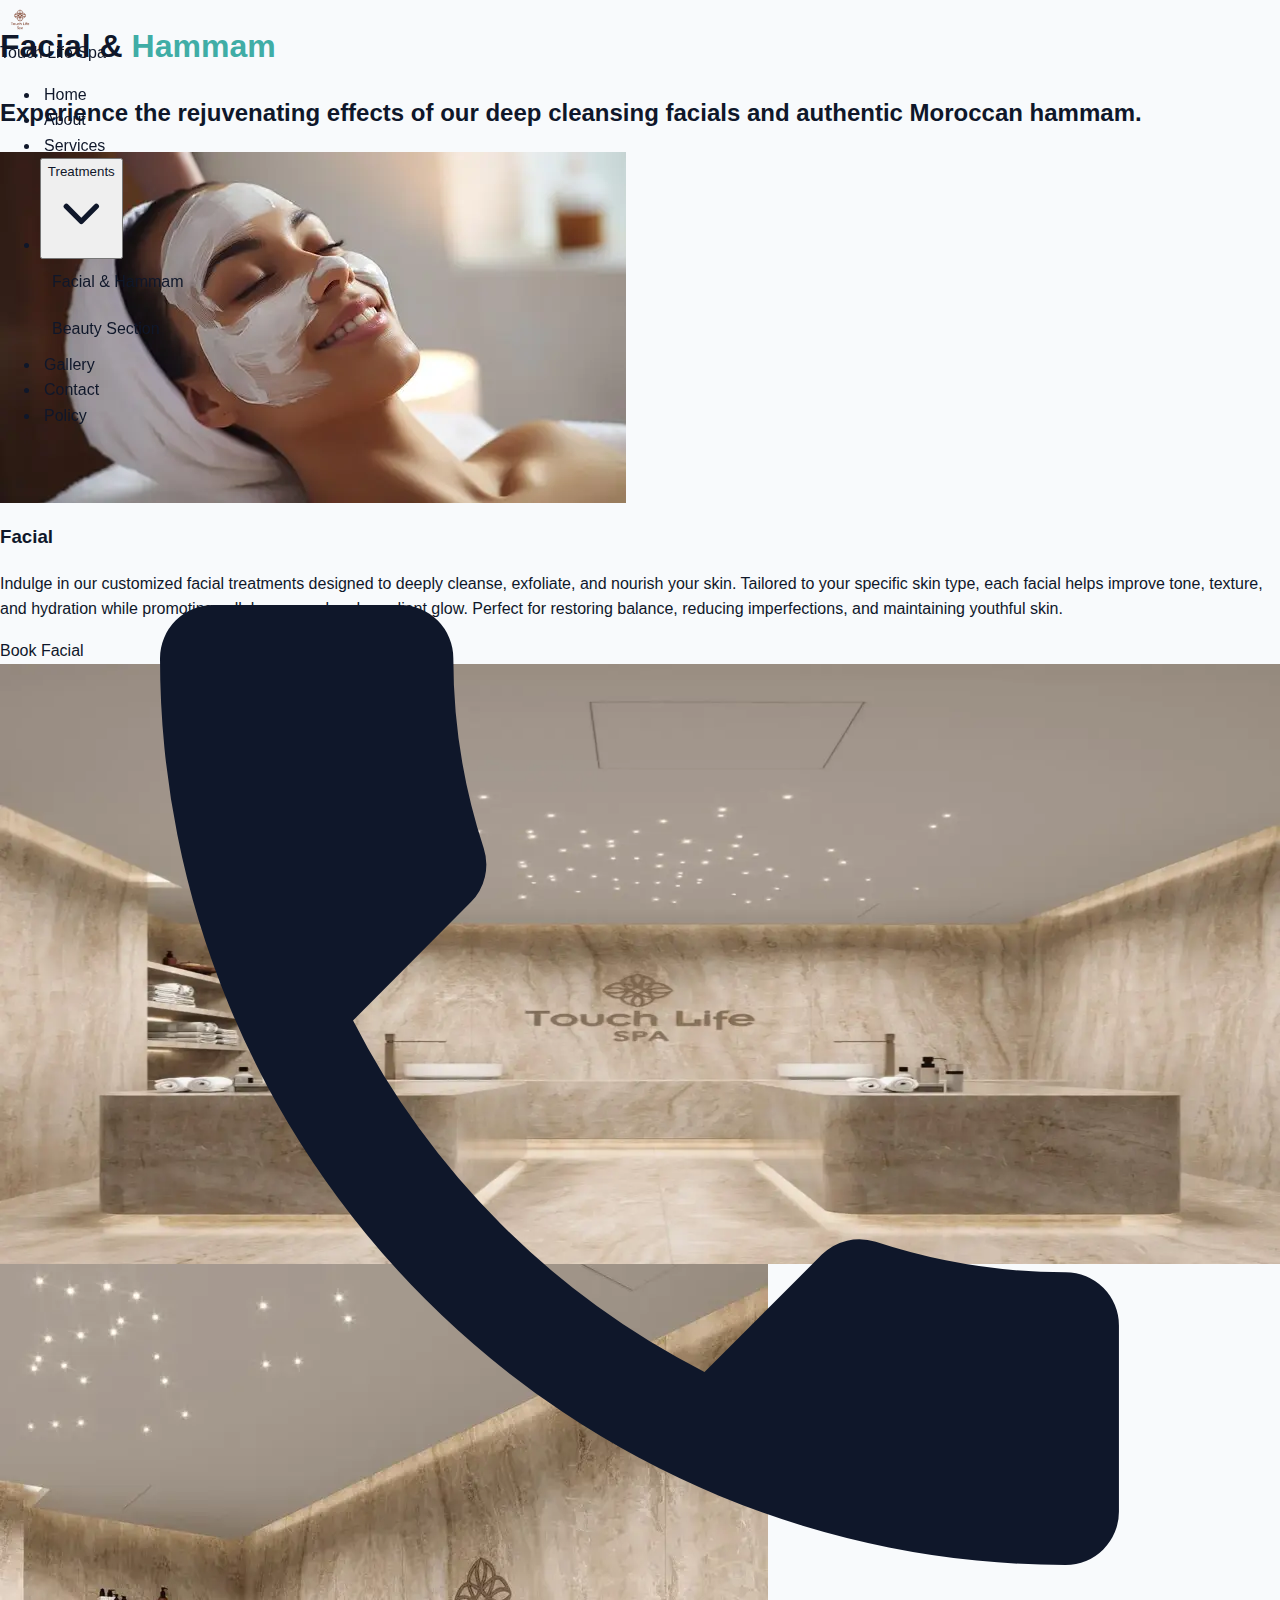
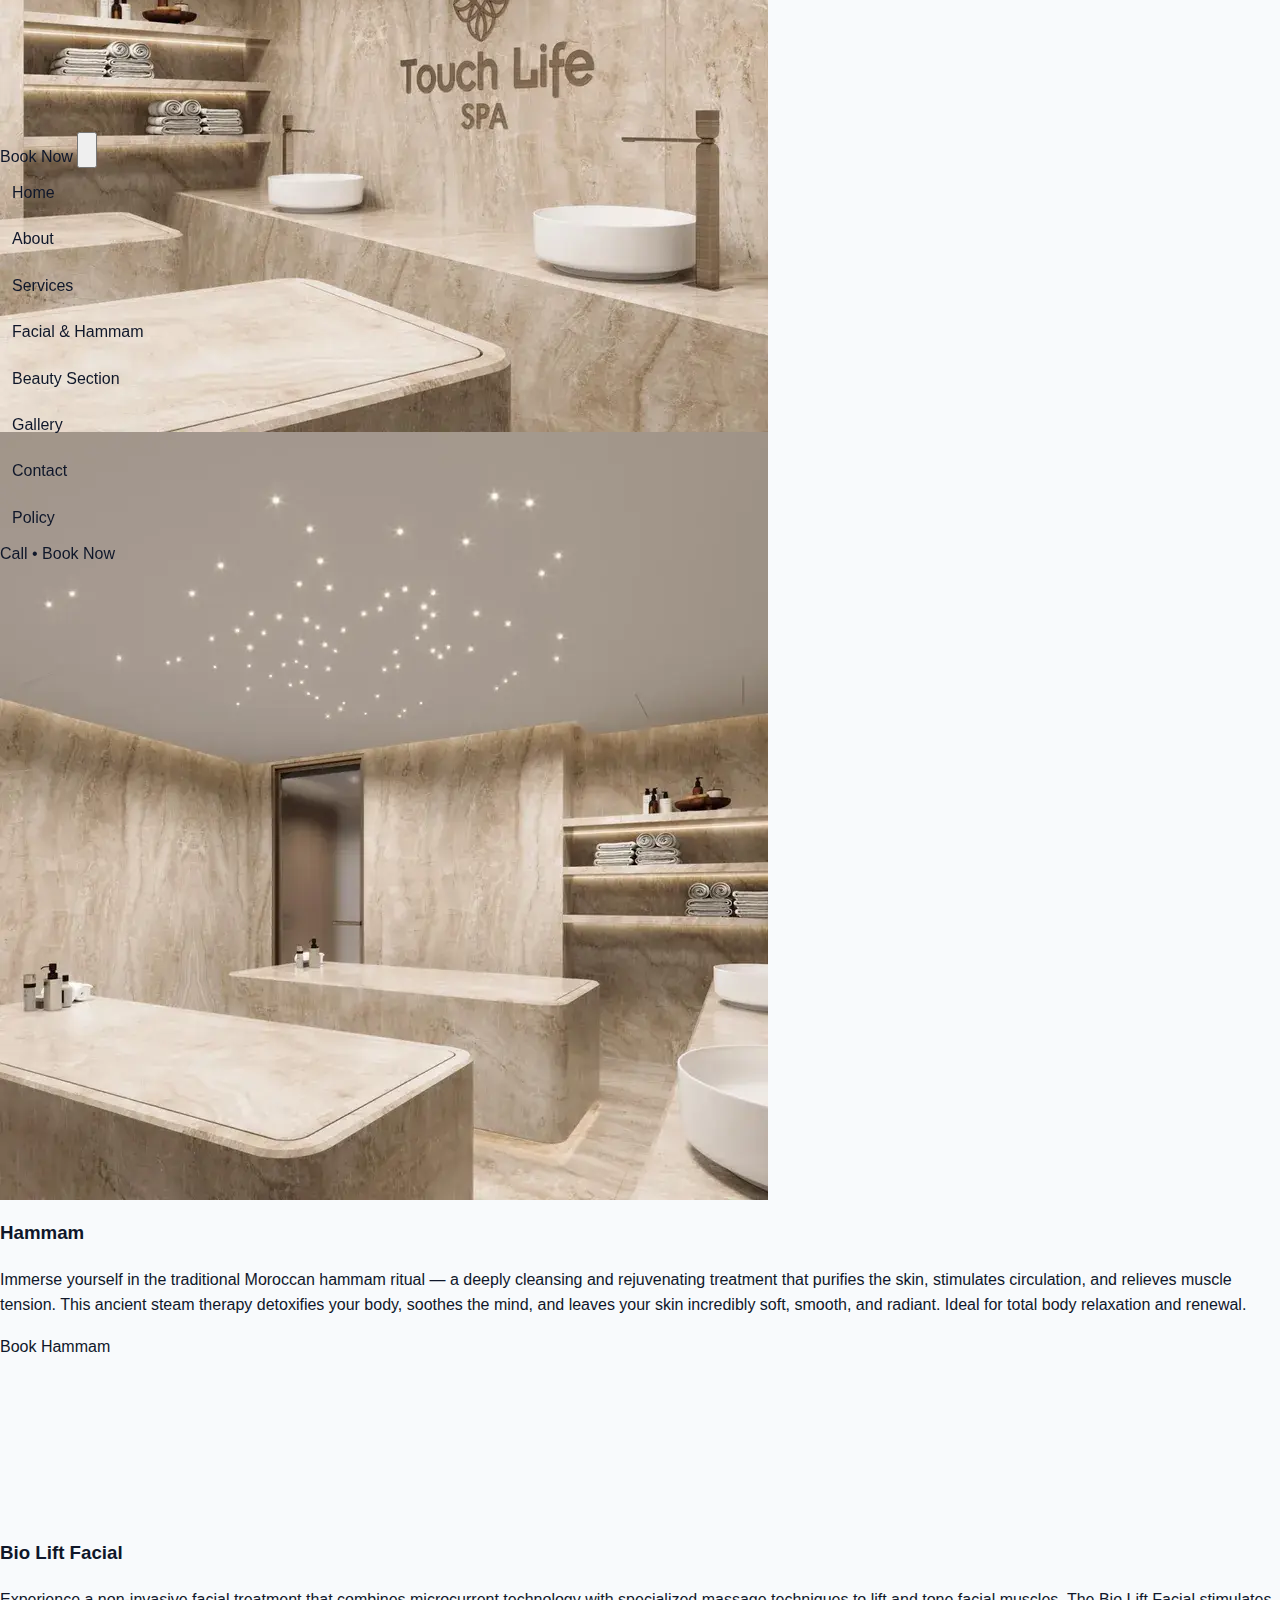
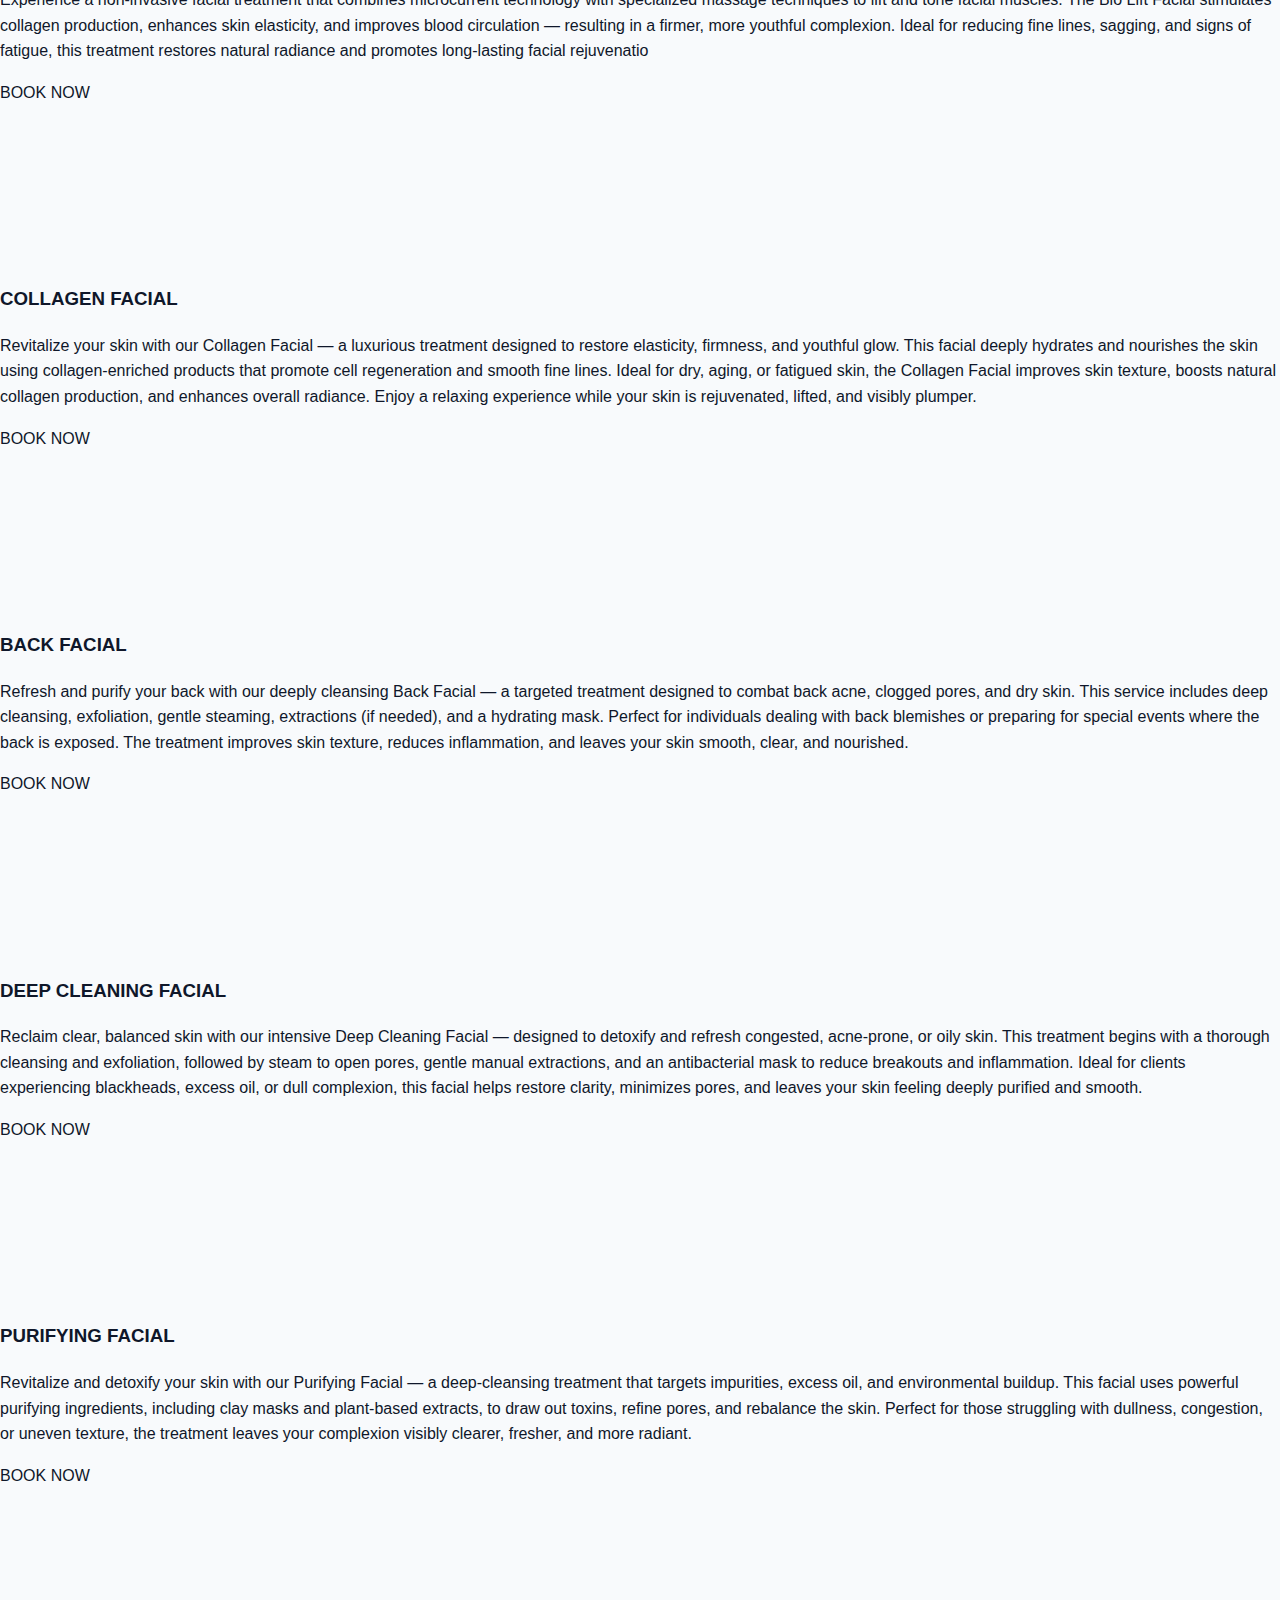
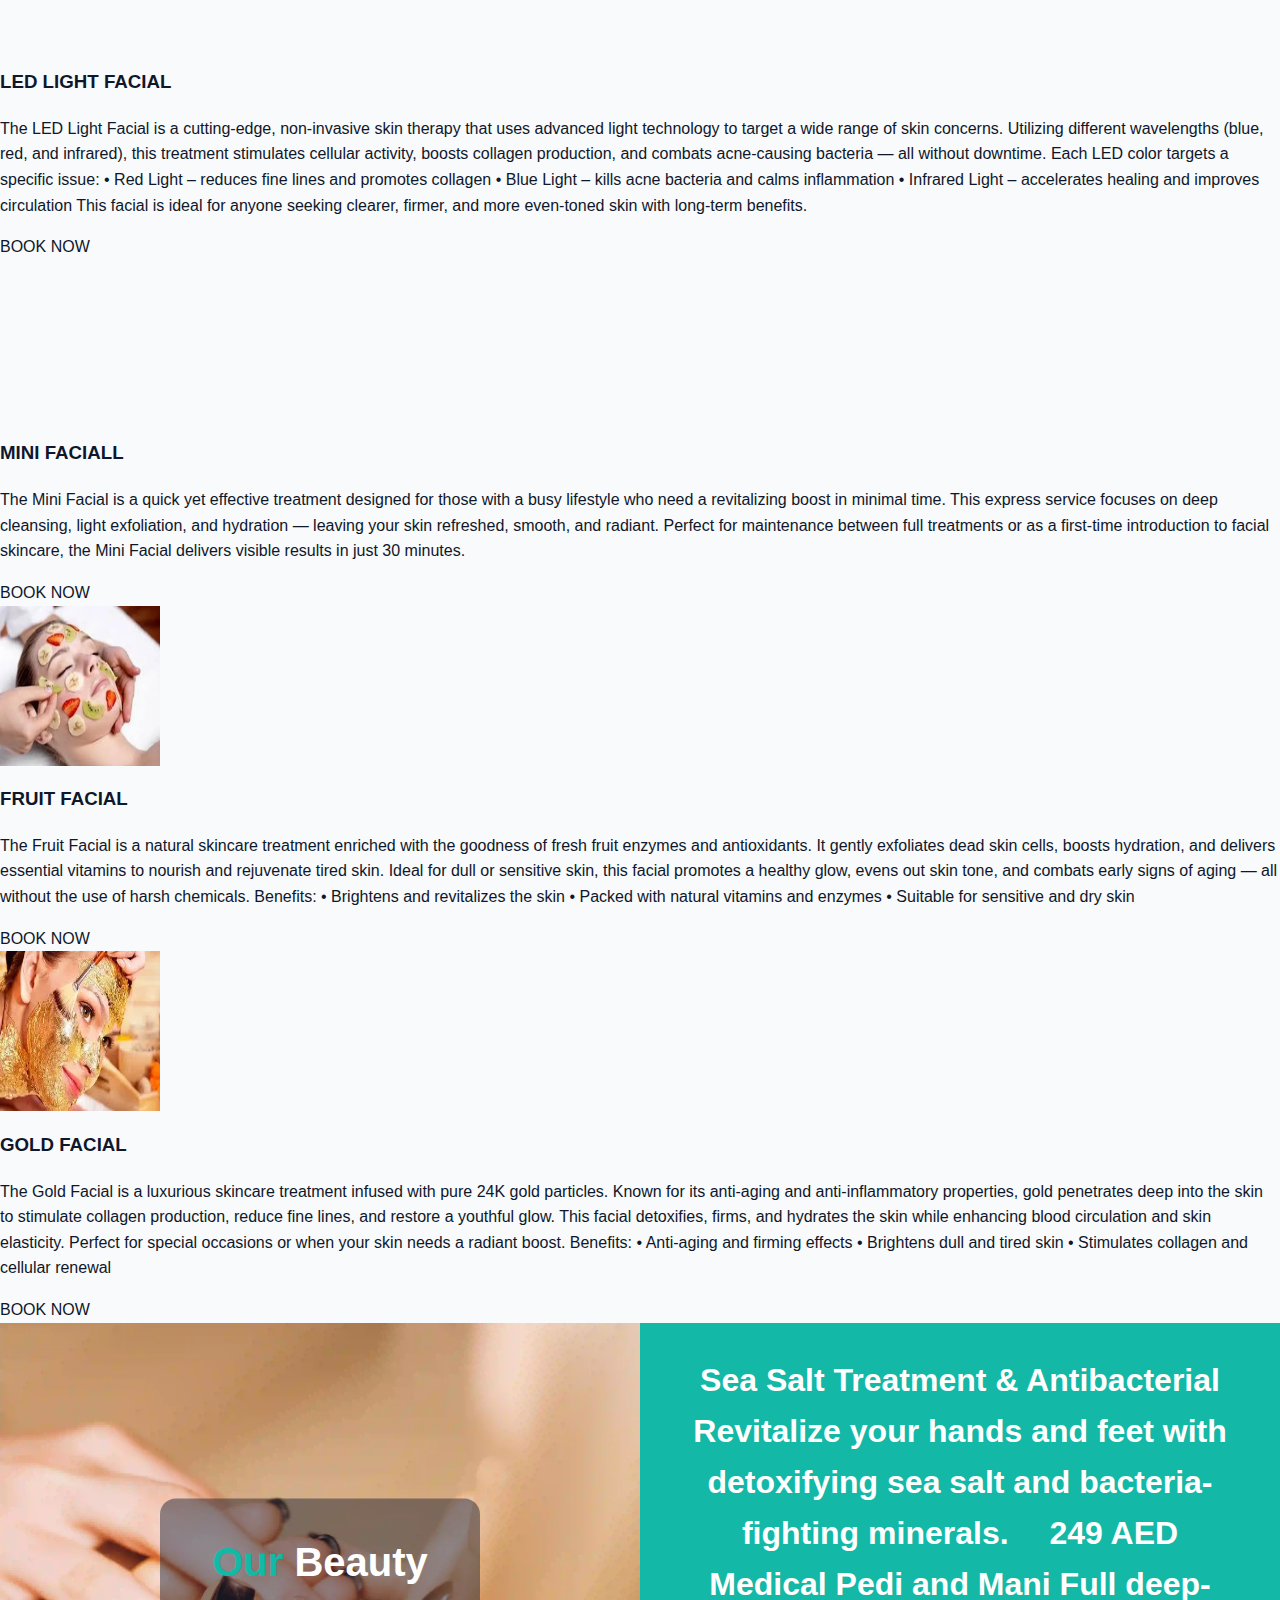
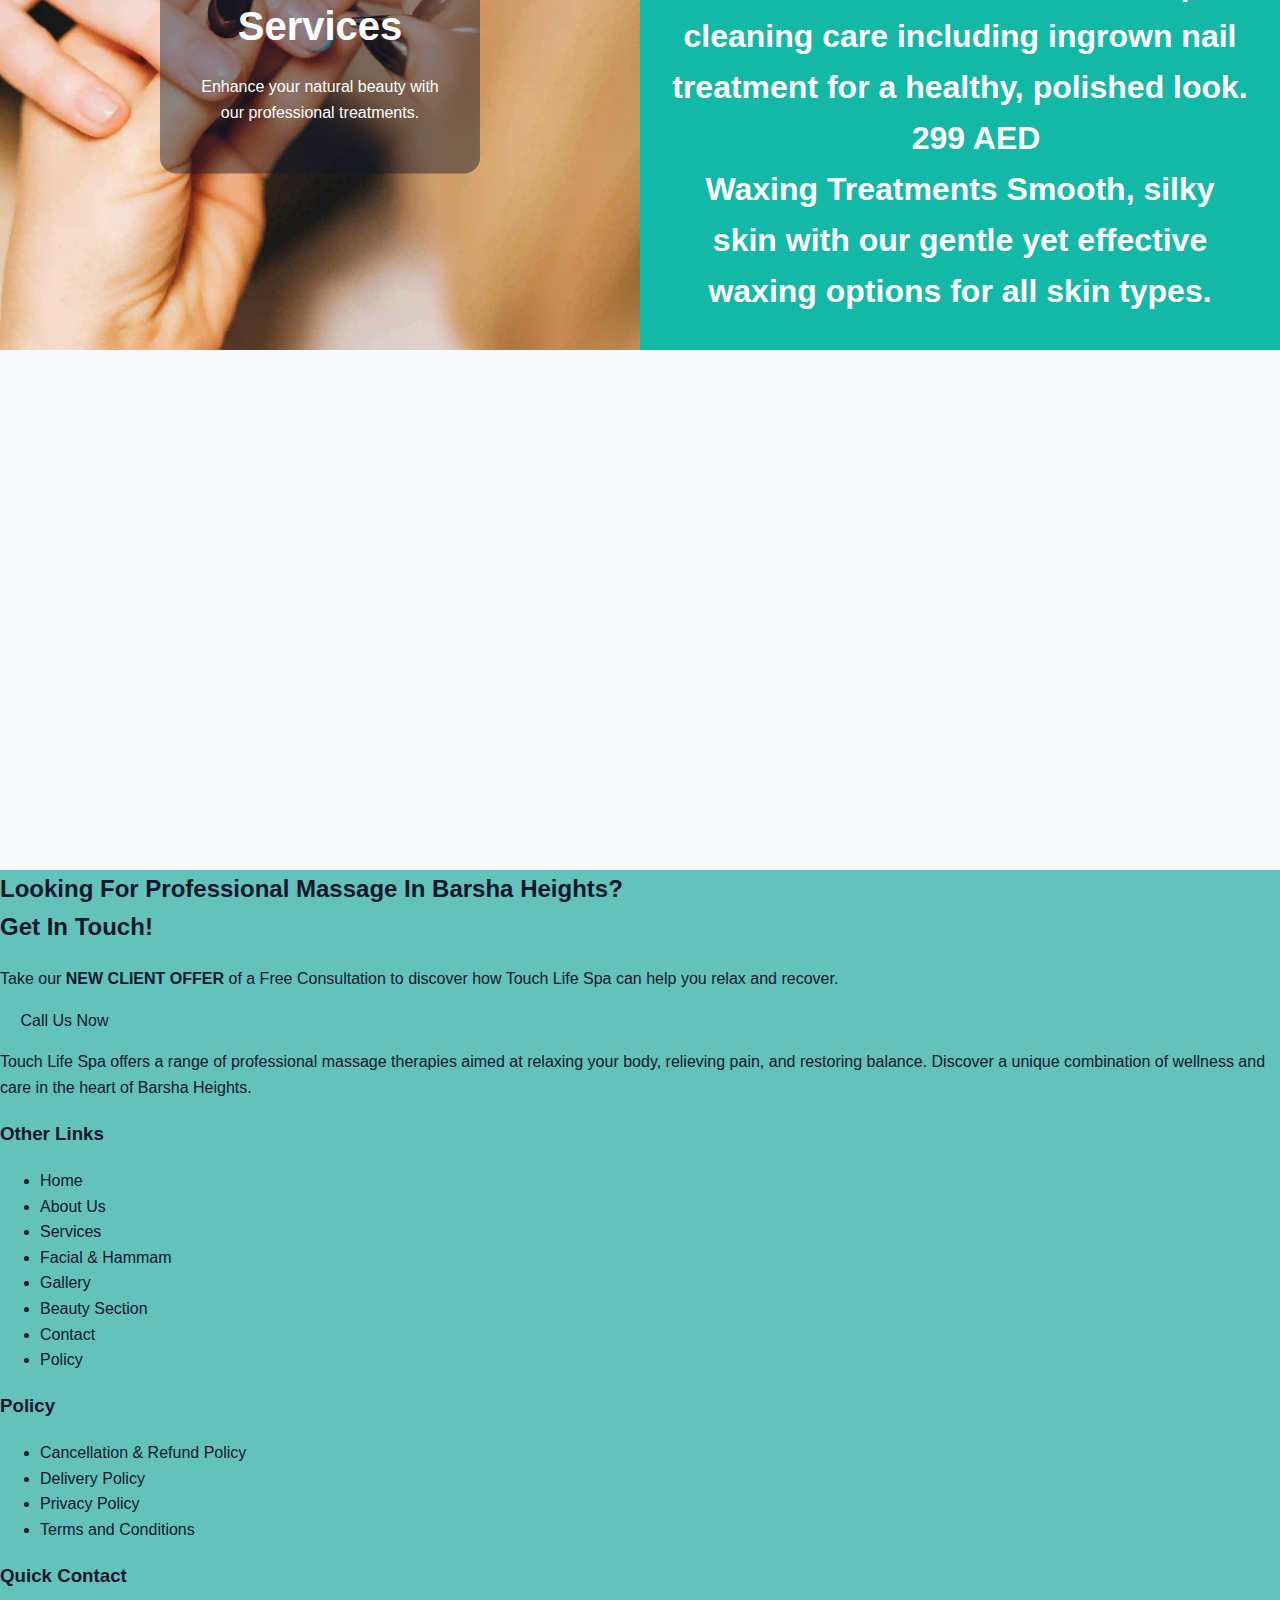
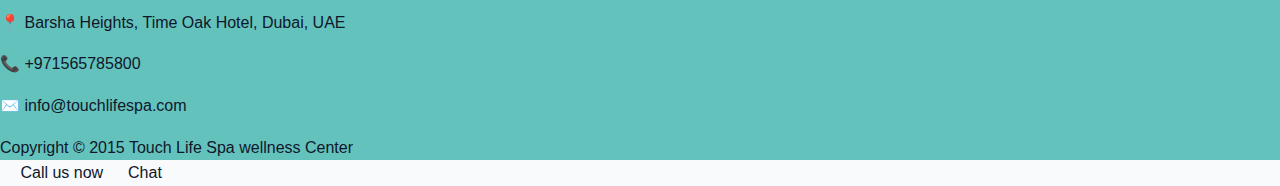
<file: facial.html>
<!DOCTYPE html>

<html lang="en">
<head>
<meta charset="utf-8"/>
<meta name="viewport" content="width=device-width, initial-scale=1.0"/>
<title>Facial &amp; Hammam in Dubai | Touch Life Spa</title>
<meta name="description" content="Explore Moroccan hammam rituals, facial treatments, and skin therapies at Touch Life Spa in Barsha Heights, Dubai."/>
<meta name="keywords" content="facial Dubai, hammam Dubai, Moroccan hammam, skin treatments Dubai, Touch Life Spa"/>
<meta name="robots" content="index, follow"/>
<meta name="author" content="Touch Life Spa"/>
<meta property="og:locale" content="en_US"/>
<meta property="og:type" content="article"/>
<meta property="og:site_name" content="Touch Life Spa"/>
<meta property="og:title" content="Facial &amp; Hammam Treatments in Dubai | Touch Life Spa"/>
<meta property="og:description" content="Book rejuvenating facial rituals and authentic Moroccan hammam experiences in Barsha Heights, Dubai."/>
<meta property="og:url" content="https://touchlifespa.com/facial.html"/>
<meta property="og:image" content="https://touchlifespa.com/img-optimized/Fbio.webp"/>
<meta property="og:image:alt" content="Facial treatment at Touch Life Spa"/>
<meta name="twitter:card" content="summary_large_image"/>
<meta name="twitter:title" content="Facial &amp; Hammam in Dubai"/>
<meta name="twitter:description" content="Discover bespoke facials, LED therapy and Moroccan hammam services at Touch Life Spa."/>
<meta name="twitter:image" content="https://touchlifespa.com/img-optimized/Fbio.webp"/>
<link rel="canonical" href="https://touchlifespa.com/facial.html"/>
<link rel="icon" href="/favicon.ico"/>
<link rel="icon" type="image/png" sizes="32x32" href="/favicon-32.png"/>
<link rel="preload" as="style" href="style.css" onload="this.onload=null;this.rel='stylesheet'"/><noscript><link rel="stylesheet" href="style.css"/></noscript>
<script>
  window.addEventListener('DOMContentLoaded', function () {
    setTimeout(function () {
      (function(w,d,s,l,i){
        w[l]=w[l]||[];
        w[l].push({'gtm.start': new Date().getTime(), event:'gtm.js'});
        var f=d.getElementsByTagName(s)[0],
            j=d.createElement(s),
            dl=l!='dataLayer'?'&l='+l:'';
        j.async=true;
        j.src='https://www.googletagmanager.com/gtm.js?id='+i+dl;
        f.parentNode.insertBefore(j,f);
      })(window,document,'script','dataLayer','GTM-PCBJX99N');
    }, 3000); // 3 секунды
  });
</script>
<script type="application/ld+json">
  {
    "@context": "https://schema.org",
    "@type": "Service",
    "name": "Facial & Hammam Treatments",
    "description": "Discover facial and Moroccan hammam treatments at Touch Life Spa in Barsha Heights, Dubai. Deep cleansing, anti-aging, and natural skin glow.",
    "provider": {
      "@type": "HealthAndBeautyBusiness",
      "name": "Touch Life Spa",
      "image": "https://touchlifespa.com/img-optimized/logo5.webp",
      "url": "https://touchlifespa.com/facial",
      "telephone": "+971568085800",
      "address": {
        "@type": "PostalAddress",
        "streetAddress": "Barsha Heights, Time Oak Hotel",
        "addressLocality": "Dubai",
        "addressCountry": "AE"
      },
      "priceRange": "$$",
      "areaServed": {
        "@type": "Place",
        "name": "Dubai"
      }
    },
    "hasOfferCatalog": {
      "@type": "OfferCatalog",
      "name": "Facial & Hammam Menu",
      "itemListElement": [
        { "@type": "Offer", "itemOffered": { "@type": "Service", "name": "Bio Lift Facial" } },
        { "@type": "Offer", "itemOffered": { "@type": "Service", "name": "Collagen Facial" } },
        { "@type": "Offer", "itemOffered": { "@type": "Service", "name": "Back Facial" } },
        { "@type": "Offer", "itemOffered": { "@type": "Service", "name": "Deep Cleaning Facial" } },
        { "@type": "Offer", "itemOffered": { "@type": "Service", "name": "Purifying Facial" } },
        { "@type": "Offer", "itemOffered": { "@type": "Service", "name": "LED Light Facial" } },
        { "@type": "Offer", "itemOffered": { "@type": "Service", "name": "Mini Facial" } },
        { "@type": "Offer", "itemOffered": { "@type": "Service", "name": "Fruit Facial" } },
        { "@type": "Offer", "itemOffered": { "@type": "Service", "name": "Gold Facial" } },
        { "@type": "Offer", "itemOffered": { "@type": "Service", "name": "Moroccan Hammam" } }
      ]
    }
  }
  </script>
</head>
<body class="pt-20 md:pt-40" id="top">

<header class="fixed top-0 inset-x-0 z-[1000]" id="site-header">
<div class="backdrop-blur bg-white/70 md:bg-white/60 shadow-sm border-b border-black/5">
<div class="mx-auto max-w-7xl px-4 md:px-6">
<div class="h-16 md:h-20 flex items-center justify-between gap-4">
<!-- Logo + brand (brand visible also on mobile) -->
<a class="shrink-0 flex items-center gap-3 group" href="/#top">
<!-- Logo: avoid redundant alt text and lazy loading for LCP image -->
<img alt="Touch Life Spa logo" class="h-9 md:h-10 w-auto rounded-xl transition group-hover:scale-[1.03]" src="img-optimized/logo1.webp" width="40" height="40" fetchpriority="high"/>
<span class="text-lg md:text-xl font-semibold tracking-wide text-gray-900">
            Touch Life Spa
          </span>
</a>
<!-- Desktop nav -->
<nav class="hidden md:block">
<ul class="flex items-center gap-6 text-[15px] font-medium text-gray-700">
<li><a class="navlink" href="/">Home</a></li>
<li><a class="navlink" href="/#about">About</a></li>
<li><a class="navlink" href="/#services">Services</a></li>
<li class="relative">
<button aria-expanded="false" aria-haspopup="true" class="inline-flex items-center gap-1 navlink" id="treatmentsBtn">
                Treatments
                <svg aria-hidden="true" class="w-3.5 h-3.5 opacity-70" fill="currentColor" viewbox="0 0 20 20">
<path d="M5.23 7.21a.75.75 0 011.06.02L10 10.94l3.71-3.71a.75.75 0 111.06 1.06l-4.24 4.24a.75.75 0 01-1.06 0L5.21 8.29a.75.75 0 01.02-1.08z"></path>
</svg>
</button>
<div class="invisible opacity-0 pointer-events-none transition absolute top-full left-1/2 -translate-x-1/2 mt-3 w-56 rounded-2xl bg-white shadow-lg ring-1 ring-black/5 p-2" id="treatmentsMenu">
<a class="menu-item" href="/facial.html">Facial &amp; Hammam</a>
<a class="menu-item" href="/facial.html">Beauty Section</a>
</div>
</li>
<li><a class="navlink" href="/gallery.html">Gallery</a></li>
<li><a class="navlink" href="/#contact">Contact</a></li>
<li><a class="navlink" href="/policy.html">Policy</a></li>
</ul>
</nav>
<!-- CTA -->
<a class="hidden md:inline-flex items-center gap-2 px-5 h-11 rounded-full bg-teal-500 text-white font-semibold shadow-sm hover:shadow transition active:scale-[.98]" href="tel:+971565785800">
<svg aria-hidden="true" class="w-5 h-5" fill="currentColor" viewbox="0 0 24 24">
<path d="M6.62 10.79a15.05 15.05 0 006.59 6.59l2.2-2.2a1 1 0 011.01-.24 11.36 11.36 0 003.56.57 1 1 0 011 1V20a1 1 0 01-1 1A17 17 0 013 4a1 1 0 011-1h3.5a1 1 0 011 1 11.36 11.36 0 00.57 3.56 1 1 0 01-.24 1.01l-2.21 2.22z"></path>
</svg>
          Book Now
        </a>
<!-- Burger -->
<button aria-controls="mobile-menu" aria-expanded="false" aria-label="Open menu" class="md:hidden inline-flex items-center justify-center w-10 h-10 rounded-xl ring-1 ring-black/10 text-gray-900" id="burger-btn">
<svg aria-hidden="true" class="w-6 h-6" fill="currentColor" id="icon-open" viewbox="0 0 24 24">
<path d="M4 6h16M4 12h16M4 18h16"></path>
</svg>
<svg aria-hidden="true" class="w-6 h-6 hidden" fill="currentColor" id="icon-close" viewbox="0 0 24 24">
<path d="M6 6l12 12M6 18L18 6"></path>
</svg>
</button>
</div>
</div>
</div>
<!-- Mobile menu -->
<div class="md:hidden hidden bg-white border-b border-black/5 shadow-sm absolute top-full left-0 w-full z-50" id="mobile-menu">
<div class="px-4 pt-3 pb-6">
<nav class="grid gap-2 text-[16px] font-medium">
<a class="mobilelink" href="/">Home</a>
<a class="mobilelink" href="/#about">About</a>
<a class="mobilelink" href="/#services">Services</a>
<a class="mobilelink" href="/facial.html">Facial &amp; Hammam</a>
<a class="mobilelink" href="/facial.html">Beauty Section</a>
<a class="mobilelink" href="/gallery.html">Gallery</a>
<a class="mobilelink" href="/#contact">Contact</a>
<a class="mobilelink" href="/policy.html">Policy</a>
</nav>
<a class="mt-4 inline-flex w-full items-center justify-center h-12 rounded-xl bg-teal-500 text-white font-semibold" href="tel:+971565785800">Call • Book Now</a>
</div>
</div>
</header>

<main id="main-content">

<!-- Hero Section -->
<section class="py-20 bg-white" id="facial-hammam">
<div class="max-w-7xl mx-auto px-4 text-center">
<h1 class="text-4xl font-bold mb-6">Facial &amp; <span style="color: #40ada6;">Hammam</span>
</h1>
<h2 class="text-gray-600 mb-10">
          Experience the rejuvenating effects of our deep cleansing facials and
          authentic Moroccan hammam.
        </h2>
<div class="grid grid-cols-1 md:grid-cols-2 gap-8">
<!-- Facial Block -->
<div class="bg-[#f8f8f8] rounded-xl shadow p-6 text-left">
<img alt="Facial" class="rounded-lg mb-4 w-full h-60 object-cover" loading="lazy" src="img-optimized/facialMail.webp"/>
<h3 class="text-xl font-semibold mb-2">Facial</h3>
<p class="text-gray-600 mb-4">
             Indulge in our customized facial treatments designed to deeply cleanse, exfoliate, and nourish your skin. Tailored to your specific skin type, each facial helps improve tone, texture, and hydration while promoting cellular renewal and a radiant glow. Perfect for restoring balance, reducing imperfections, and maintaining youthful skin.
            </p>
<a class="inline-block bg-yellow-400 hover:bg-yellow-500 text-black py-2 px-5 rounded-full font-medium" href="https://wa.me/971565785800" rel="noopener" target="_blank">
  Book Facial
</a>
</div>
<!-- Hammam Block -->
<div class="bg-[#f8f8f8] rounded-xl shadow p-6 text-left">
<!-- Swiper Slider -->
<div class="swiper hammamSlider rounded-lg mb-4 w-full h-60">
<div class="swiper-wrapper">
<div class="swiper-slide">
<img alt="Hammam 1" class="w-full h-60 object-cover rounded-lg" loading="lazy" src="img-optimized/hammam.webp"/>
</div>
<div class="swiper-slide">
<img alt="Hammam 2" class="w-full h-60 object-cover rounded-lg" loading="lazy" src="img-optimized/Hammam2.webp"/>
</div>
<div class="swiper-slide">
<img alt="Hammam 3" class="w-full h-60 object-cover rounded-lg" loading="lazy" src="img-optimized/hammam3.webp"/>
</div>
</div>
<!-- Pagination -->
<div class="swiper-pagination mt-2"></div>
</div>
<h3 class="text-xl font-semibold mb-2">Hammam</h3>
<p class="text-gray-600 mb-4">
   Immerse yourself in the traditional Moroccan hammam ritual — a deeply cleansing and rejuvenating treatment that purifies the skin, stimulates circulation, and relieves muscle tension. This ancient steam therapy detoxifies your body, soothes the mind, and leaves your skin incredibly soft, smooth, and radiant. Ideal for total body relaxation and renewal.
</p>
<a class="inline-block bg-yellow-400 hover:bg-yellow-500 text-black py-2 px-5 rounded-full font-medium" href="https://wa.me/971565785800" rel="noopener" target="_blank">
  Book Hammam
</a>
</div>
</div>
</div></section>
<section class="py-20 bg-[#dff9f7]">
<div class="max-w-7xl mx-auto px-4">
<div class="grid grid-cols-1 md:grid-cols-3 gap-10">
<!-- Карточка 1 -->
<div class="bg-white rounded-3xl shadow-lg p-6 flex flex-col justify-between h-full">
<div class="flex flex-col items-center">
<img alt="Bio Lift Facial treatment" class="w-40 h-40 rounded-full border-4 border-white shadow mb-4 object-cover" decoding="async" height="160" loading="lazy" src="img-optimized/Fbio.webp" width="160"/>
<h3 class="text-lg font-medium mb-1">Bio Lift Facial</h3>
<p class="text-sm text-gray-600 mb-4 text-left">
                Experience a non-invasive facial treatment that combines
                microcurrent technology with specialized massage techniques to
                lift and tone facial muscles. The Bio Lift Facial stimulates
                collagen production, enhances skin elasticity, and improves
                blood circulation — resulting in a firmer, more youthful
                complexion. Ideal for reducing fine lines, sagging, and signs of
                fatigue, this treatment restores natural radiance and promotes
                long-lasting facial rejuvenatio
              </p>
</div>
<div class="mt-auto pt-4 text-center">
<a class="inline-block border border-black py-2 px-6 rounded-full hover:bg-black hover:text-white transition" href="https://wa.me/971565785800" rel="noopener" target="_blank">
  BOOK NOW
</a>
</div>
</div>
<!-- Карточка 2 -->
<div class="bg-white rounded-3xl shadow-lg p-6 flex flex-col justify-between h-full">
<div class="flex flex-col items-center">
<img alt="Collagen facial mask" class="w-40 h-40 rounded-full border-4 border-white shadow mb-4 object-cover" decoding="async" height="160" loading="lazy" src="img-optimized/Fcolagen.webp" width="160"/>
<h3 class="text-lg font-medium mb-1">COLLAGEN FACIAL</h3>
<p class="text-sm text-gray-600 mb-4 text-left">
                Revitalize your skin with our Collagen Facial — a luxurious
                treatment designed to restore elasticity, firmness, and youthful
                glow. This facial deeply hydrates and nourishes the skin using
                collagen-enriched products that promote cell regeneration and
                smooth fine lines. Ideal for dry, aging, or fatigued skin, the
                Collagen Facial improves skin texture, boosts natural collagen
                production, and enhances overall radiance. Enjoy a relaxing
                experience while your skin is rejuvenated, lifted, and visibly
                plumper.
              </p>
</div>
<div class="mt-auto pt-4 text-center">
<a class="inline-block border border-black py-2 px-6 rounded-full hover:bg-black hover:text-white transition" href="https://wa.me/971565785800" rel="noopener" target="_blank">
  BOOK NOW
</a>
</div>
</div>
<!-- Карточка 3 -->
<div class="bg-white rounded-3xl shadow-lg p-6 flex flex-col justify-between h-full">
<div class="flex flex-col items-center">
<img alt="Back facial therapy" class="w-40 h-40 rounded-full border-4 border-white shadow mb-4 object-cover" decoding="async" height="160" loading="lazy" src="img-optimized/Fback.webp" width="160"/>
<h3 class="text-lg font-medium mb-1">BACK FACIAL</h3>
<p class="text-sm text-gray-600 mb-4 text-left">
                Refresh and purify your back with our deeply cleansing Back
                Facial — a targeted treatment designed to combat back acne,
                clogged pores, and dry skin. This service includes deep
                cleansing, exfoliation, gentle steaming, extractions (if
                needed), and a hydrating mask. Perfect for individuals dealing
                with back blemishes or preparing for special events where the
                back is exposed. The treatment improves skin texture, reduces
                inflammation, and leaves your skin smooth, clear, and nourished.
              </p>
</div>
<div class="mt-auto pt-4 text-center">
<a class="inline-block border border-black py-2 px-6 rounded-full hover:bg-black hover:text-white transition" href="https://wa.me/971565785800" rel="noopener" target="_blank">
  BOOK NOW
</a>
</div>
</div>
<!-- Карточка 4 -->
<div class="bg-white rounded-3xl shadow-lg p-6 flex flex-col justify-between h-full">
<div class="flex flex-col items-center">
<img alt="Deep cleansing facial" class="w-40 h-40 rounded-full border-4 border-white shadow mb-4 object-cover" decoding="async" height="160" loading="lazy" src="img-optimized/Fdeep.webp" width="160"/>
<h3 class="text-lg font-medium mb-1">DEEP CLEANING FACIAL</h3>
<p class="text-sm text-gray-600 mb-4 text-left">
                Reclaim clear, balanced skin with our intensive Deep Cleaning
                Facial — designed to detoxify and refresh congested, acne-prone,
                or oily skin. This treatment begins with a thorough cleansing
                and exfoliation, followed by steam to open pores, gentle manual
                extractions, and an antibacterial mask to reduce breakouts and
                inflammation. Ideal for clients experiencing blackheads, excess
                oil, or dull complexion, this facial helps restore clarity,
                minimizes pores, and leaves your skin feeling deeply purified
                and smooth.
              </p>
</div>
<div class="mt-auto pt-4 text-center">
<a class="inline-block border border-black py-2 px-6 rounded-full hover:bg-black hover:text-white transition" href="https://wa.me/971565785800" rel="noopener" target="_blank">
  BOOK NOW
</a>
</div>
</div>
<!-- Карточка 5 -->
<div class="bg-white rounded-3xl shadow-lg p-6 flex flex-col justify-between h-full">
<div class="flex flex-col items-center">
<img alt="Purifying facial treatment" class="w-40 h-40 rounded-full border-4 border-white shadow mb-4 object-cover" decoding="async" height="160" loading="lazy" src="img-optimized/Fpuri.webp" width="160"/>
<h3 class="text-lg font-medium mb-1">PURIFYING FACIAL</h3>
<p class="text-sm text-gray-600 mb-4 text-left">
                Revitalize and detoxify your skin with our Purifying Facial — a
                deep-cleansing treatment that targets impurities, excess oil,
                and environmental buildup. This facial uses powerful purifying
                ingredients, including clay masks and plant-based extracts, to
                draw out toxins, refine pores, and rebalance the skin. Perfect
                for those struggling with dullness, congestion, or uneven
                texture, the treatment leaves your complexion visibly clearer,
                fresher, and more radiant.
              </p>
</div>
<div class="mt-auto pt-4 text-center">
<a class="inline-block border border-black py-2 px-6 rounded-full hover:bg-black hover:text-white transition" href="https://wa.me/971565785800" rel="noopener" target="_blank">
  BOOK NOW
</a>
</div>
</div>
<!-- Карточка 6 -->
<div class="bg-white rounded-3xl shadow-lg p-6 flex flex-col justify-between h-full">
<div class="flex flex-col items-center">
<img alt="LED light facial session" class="w-40 h-40 rounded-full border-4 border-white shadow mb-4 object-cover" decoding="async" height="160" loading="lazy" src="img-optimized/Fled.webp" width="160"/>
<h3 class="text-lg font-medium mb-1">LED LIGHT FACIAL</h3>
<p class="text-sm text-gray-600 mb-4 text-left">
                The LED Light Facial is a cutting-edge, non-invasive skin
                therapy that uses advanced light technology to target a wide
                range of skin concerns. Utilizing different wavelengths (blue,
                red, and infrared), this treatment stimulates cellular activity,
                boosts collagen production, and combats acne-causing bacteria —
                all without downtime. Each LED color targets a specific issue: •
                Red Light – reduces fine lines and promotes collagen • Blue
                Light – kills acne bacteria and calms inflammation • Infrared
                Light – accelerates healing and improves circulation This facial
                is ideal for anyone seeking clearer, firmer, and more even-toned
                skin with long-term benefits.
              </p>
</div>
<div class="mt-auto pt-4 text-center">
<a class="inline-block border border-black py-2 px-6 rounded-full hover:bg-black hover:text-white transition" href="https://wa.me/971565785800" rel="noopener" target="_blank">
  BOOK NOW
</a>
</div>
</div>
<!-- Карточка 7 -->
<div class="bg-white rounded-3xl shadow-lg p-6 flex flex-col justify-between h-full">
<div class="flex flex-col items-center">
<img alt="Mini facial treatment" class="w-40 h-40 rounded-full border-4 border-white shadow mb-4 object-cover" decoding="async" height="160" loading="lazy" src="img-optimized/Fmini.webp" width="160"/>
<h3 class="text-lg font-medium mb-1">MINI FACIALL</h3>
<p class="text-sm text-gray-600 mb-4 text-left">
                The Mini Facial is a quick yet effective treatment designed for
                those with a busy lifestyle who need a revitalizing boost in
                minimal time. This express service focuses on deep cleansing,
                light exfoliation, and hydration — leaving your skin refreshed,
                smooth, and radiant. Perfect for maintenance between full
                treatments or as a first-time introduction to facial skincare,
                the Mini Facial delivers visible results in just 30 minutes.
              </p>
</div>
<div class="mt-auto pt-4 text-center">
<a class="inline-block border border-black py-2 px-6 rounded-full hover:bg-black hover:text-white transition" href="https://wa.me/971565785800" rel="noopener" target="_blank">
  BOOK NOW
</a>
</div>
</div>
<!-- Карточка 8 -->
<div class="bg-white rounded-3xl shadow-lg p-6 flex flex-col justify-between h-full">
<div class="flex flex-col items-center">
<img alt="Fruit facial ingredients" class="w-40 h-40 rounded-full border-4 border-white shadow mb-4 object-cover" decoding="async" height="160" loading="lazy" src="img-optimized/ff.webp" width="160"/>
<h3 class="text-lg font-medium mb-1">FRUIT FACIAL</h3>
<p class="text-sm text-gray-600 mb-4 text-left">
                The Fruit Facial is a natural skincare treatment enriched with
                the goodness of fresh fruit enzymes and antioxidants. It gently
                exfoliates dead skin cells, boosts hydration, and delivers
                essential vitamins to nourish and rejuvenate tired skin. Ideal
                for dull or sensitive skin, this facial promotes a healthy glow,
                evens out skin tone, and combats early signs of aging — all
                without the use of harsh chemicals. Benefits: • Brightens and
                revitalizes the skin • Packed with natural vitamins and enzymes
                • Suitable for sensitive and dry skin
              </p>
</div>
<div class="mt-auto pt-4 text-center">
<a class="inline-block border border-black py-2 px-6 rounded-full hover:bg-black hover:text-white transition" href="https://wa.me/971565785800" rel="noopener" target="_blank">
  BOOK NOW
</a>
</div>
</div>
<!-- Карточка 9 -->
<div class="bg-white rounded-3xl shadow-lg p-6 flex flex-col justify-between h-full">
<div class="flex flex-col items-center">
<img alt="Gold facial mask" class="w-40 h-40 rounded-full border-4 border-white shadow mb-4 object-cover" decoding="async" height="160" loading="lazy" src="img-optimized/Fgold.webp" width="160"/>
<h3 class="text-lg font-medium mb-1">GOLD FACIAL</h3>
<p class="text-sm text-gray-600 mb-4 text-left">
                The Gold Facial is a luxurious skincare treatment infused with
                pure 24K gold particles. Known for its anti-aging and
                anti-inflammatory properties, gold penetrates deep into the skin
                to stimulate collagen production, reduce fine lines, and restore
                a youthful glow. This facial detoxifies, firms, and hydrates the
                skin while enhancing blood circulation and skin elasticity.
                Perfect for special occasions or when your skin needs a radiant
                boost. Benefits: • Anti-aging and firming effects • Brightens
                dull and tired skin • Stimulates collagen and cellular renewal
              </p>
</div>
<div class="mt-auto pt-4 text-center">
<a class="inline-block border border-black py-2 px-6 rounded-full hover:bg-black hover:text-white transition" href="https://wa.me/971565785800" rel="noopener" target="_blank">
  BOOK NOW
</a>
</div>
</div>
</div>
</div>
</section>
<section class="beauty-services" id="beauty">
<div class="left-box">
<img alt="Beauty Services" loading="lazy" src="img-optimized/Manicure.webp"/>
<div class="text-overlay">
<h2><span>Our</span> Beauty Services</h2>
<p>Enhance your natural beauty with our professional treatments.</p>
</div>
</div>
<!-- правый бокс -->
<div class="right-box bg-[#ede9e6]">
<!-- Beauty Services Section -->
<div class="grid grid-cols-1 sm:grid-cols-2 lg:grid-cols-3 gap-6 p-6 text-sm md:text-base">
<!-- Sea Salt -->
<div class="flex flex-col border-b border-white pb-4">
<span class="font-semibold text-lg">Sea Salt Treatment &amp; Antibacterial</span>
<span class="text-gray-800 text-sm mb-1">Revitalize your hands and feet with detoxifying sea salt and bacteria-fighting minerals.</span>
<span class="text-gray-100 text-sm font-semibold"><span aria-hidden="true" class="icon icon-clock"></span>249 AED</span>
</div>
<!-- Medical Pedi & Mani -->
<div class="flex flex-col border-b border-white pb-4">
<span class="font-semibold text-lg">Medical Pedi and Mani</span>
<span class="text-gray-800 text-sm mb-1">Full deep-cleaning care including ingrown nail treatment for a healthy, polished look.</span>
<span class="text-gray-100 text-sm font-semibold"><span aria-hidden="true" class="icon icon-clock"></span>299 AED</span>
</div>
<!-- Waxing -->
<div class="flex flex-col border-b border-white pb-4">
<span class="font-semibold text-lg">Waxing Treatments</span>
<span class="text-gray-800 text-sm">Smooth, silky skin with our gentle yet effective waxing options for all skin types.</span>
</div>
</div>
</div>
</section>
<!-- Карта Google (выровнана и поднята) -->
<div class="w-full" style="height: 500px;">
<iframe title="Touch Life Spa location on Google Maps" allowfullscreen="" height="100%" loading="lazy" referrerpolicy="no-referrer-when-downgrade" src="https://www.google.com/maps?q=Touch+Life+Spa+Barsha+Heights+Dubai&amp;output=embed" style="border:0;" width="100%"></iframe>
</div>
<!-- футер -->
<!-- Нижняя строка -->
</main>
<footer class="bg-tealCustom text-white pt-10">
<!-- Верхняя строка -->
<section class="bg-black text-white py-10 px-4 md:px-20">
<div class="max-w-7xl mx-auto flex flex-col md:flex-row items-center justify-between gap-6">
<div>
<h2 class="text-2xl md:text-3xl font-bold leading-snug">
        Looking For Professional Massage In Barsha Heights?<br/>
        Get In Touch!
      </h2>
<p class="mt-2 text-sm md:text-base">
        Take our <strong>NEW CLIENT OFFER</strong> of a Free Consultation to discover how Touch Life Spa can help you relax and recover.
      </p>
</div>
<a class="text-white text-lg font-semibold px-6 py-3 rounded-full shadow hover:opacity-90 transition duration-300 flex items-center gap-2" href="tel:+971565785800" style="background-color: #63c2bd;">
<span aria-hidden="true" class="icon icon-phone no-gap"></span> Call Us Now
    </a>
</div>
</section>
<!-- 6 колонок -->
<div class="max-w-7xl mx-auto px-6 py-10 grid grid-cols-1 sm:grid-cols-2 md:grid-cols-3 lg:grid-cols-5 gap-8 text-sm text-white">
<!-- 1. Логотип (увеличенный) -->
<div class="flex flex-col items-start">
<img alt="Touch Life Spa Logo" class="w-100 rounded-3xl mb-10" loading="lazy" src="img-optimized/logo5.webp"/>
</div>
<!-- 2. Описание -->
<div>
<p>
        Touch Life Spa offers a range of professional massage therapies aimed at relaxing your body, relieving pain, and restoring balance. Discover a unique combination of wellness and care in the heart of Barsha Heights.
      </p>
</div>
<!-- 3. Other Links -->
<div>
<h3 class="font-semibold mb-3">Other Links</h3>
<ul class="space-y-1">
<li><a href="/">Home</a></li>
<li><a href="/#about">About Us</a></li>
<li><a href="/#services">Services</a></li>
<li><a href="/facial.html">Facial &amp; Hammam</a></li>
<li><a href="/gallery.html">Gallery</a></li>
<li><a href="#beauty">Beauty Section</a></li>
<li><a href="#contact">Contact</a></li>
<li><a href="/policy.html">Policy</a></li>
</ul>
</div>
<!-- 5. Policy -->
<div>
<h3 class="font-semibold mb-3">Policy</h3>
<ul class="space-y-2">
<li><a class="hover:underline" href="/policy.html#Cancellation">Cancellation &amp; Refund Policy</a></li>
<li><a class="hover:underline" href="/policy.html#Delivery">Delivery Policy</a></li>
<li><a class="hover:underline" href="/policy.html#Privacy">Privacy Policy</a></li>
<li><a class="hover:underline" href="/policy.html#terms">Terms and Conditions</a></li>
</ul>
</div>
<!-- 6. Контакты -->
<div id="contact">
<h3 class="font-semibold mb-3">Quick Contact</h3>
<p>📍 
    <a class="hover:underline text-white" href="https://www.google.com/maps?q=Time+Oak+Hotel+Barsha+Heights" target="_blank">
      Barsha Heights, Time Oak Hotel, Dubai, UAE
    </a>
</p>
<p>📞 
    <a class="hover:underline text-white" href="tel:+971506493508">
      +971565785800
    </a>
</p>
<p>✉️ 
    <a class="hover:underline text-white" href="mailto:touchlifespa.dubai@gmail.com">
      info@touchlifespa.com
    </a>
</p>
<!-- Socials -->
<div class="flex space-x-4 mt-4 items-center">
<a href="https://wa.me/971506493508" target="_blank" title="WhatsApp">
<img alt="WhatsApp" class="w-6 h-6" loading="lazy" src="https://img.icons8.com/color/48/000000/whatsapp--v1.png"/>
</a>
<a href="https://www.instagram.com/touchlifespa/" target="_blank" title="Instagram">
<img alt="Instagram" class="w-6 h-6" loading="lazy" src="https://img.icons8.com/fluency/48/000000/instagram-new.png"/>
</a>
<a href="tel:+971506493508" title="Call Now">
<img alt="Call" class="w-6 h-6" loading="lazy" src="https://img.icons8.com/fluency/48/000000/phone.png"/>
</a>
<a href="https://www.tiktok.com/@touchlifespadubai" target="_blank" title="TikTok">
<img alt="TikTok" class="w-6 h-6" loading="lazy" src="https://img.icons8.com/fluency/48/tiktok.png"/>
</a>
<a href="https://www.facebook.com/people/Touch-Life-Spa/100083380946154/" target="_blank" title="Facebook">
<img alt="Facebook" class="w-6 h-6" loading="lazy" src="https://img.icons8.com/fluency/48/facebook-new.png"/>
</a>
</div>
<!-- Нижняя строка -->
<div class="border-t border-white py-4 flex justify-center items-center text-sm text-white">
  Copyright © 2015 Touch Life Spa wellness Center
</div>
</div>
</div></footer>
<a aria-label="Call us now" class="fixed bottom-5 left-5 z-50 bg-blue-600 hover:bg-blue-700 text-white px-4 py-3 rounded-full shadow-lg flex items-center space-x-2 transition" href="tel:+971565785800" onclick="window.gtag && gtag('event','call_click',{event_category:'cta',event_label:'floating_call'});">
<span aria-hidden="true" class="icon icon-phone no-gap"></span>
<span class="hidden sm:inline">Call us now</span>
</a>
<a class="fixed bottom-5 right-5 z-50 bg-green-500 hover:bg-green-600 text-white px-4 py-3 rounded-full shadow-lg flex items-center space-x-2 transition" href="https://wa.me/971565785800" target="_blank">
<span aria-hidden="true" class="icon icon-chat no-gap"></span>
<span class="hidden sm:inline">Chat</span>
</a>
<!-- Swiper JS -->
<!-- Swiper JS removed (no Swiper slider used on this page) -->

<script src="script.js" defer></script></body>
</html>
</file>
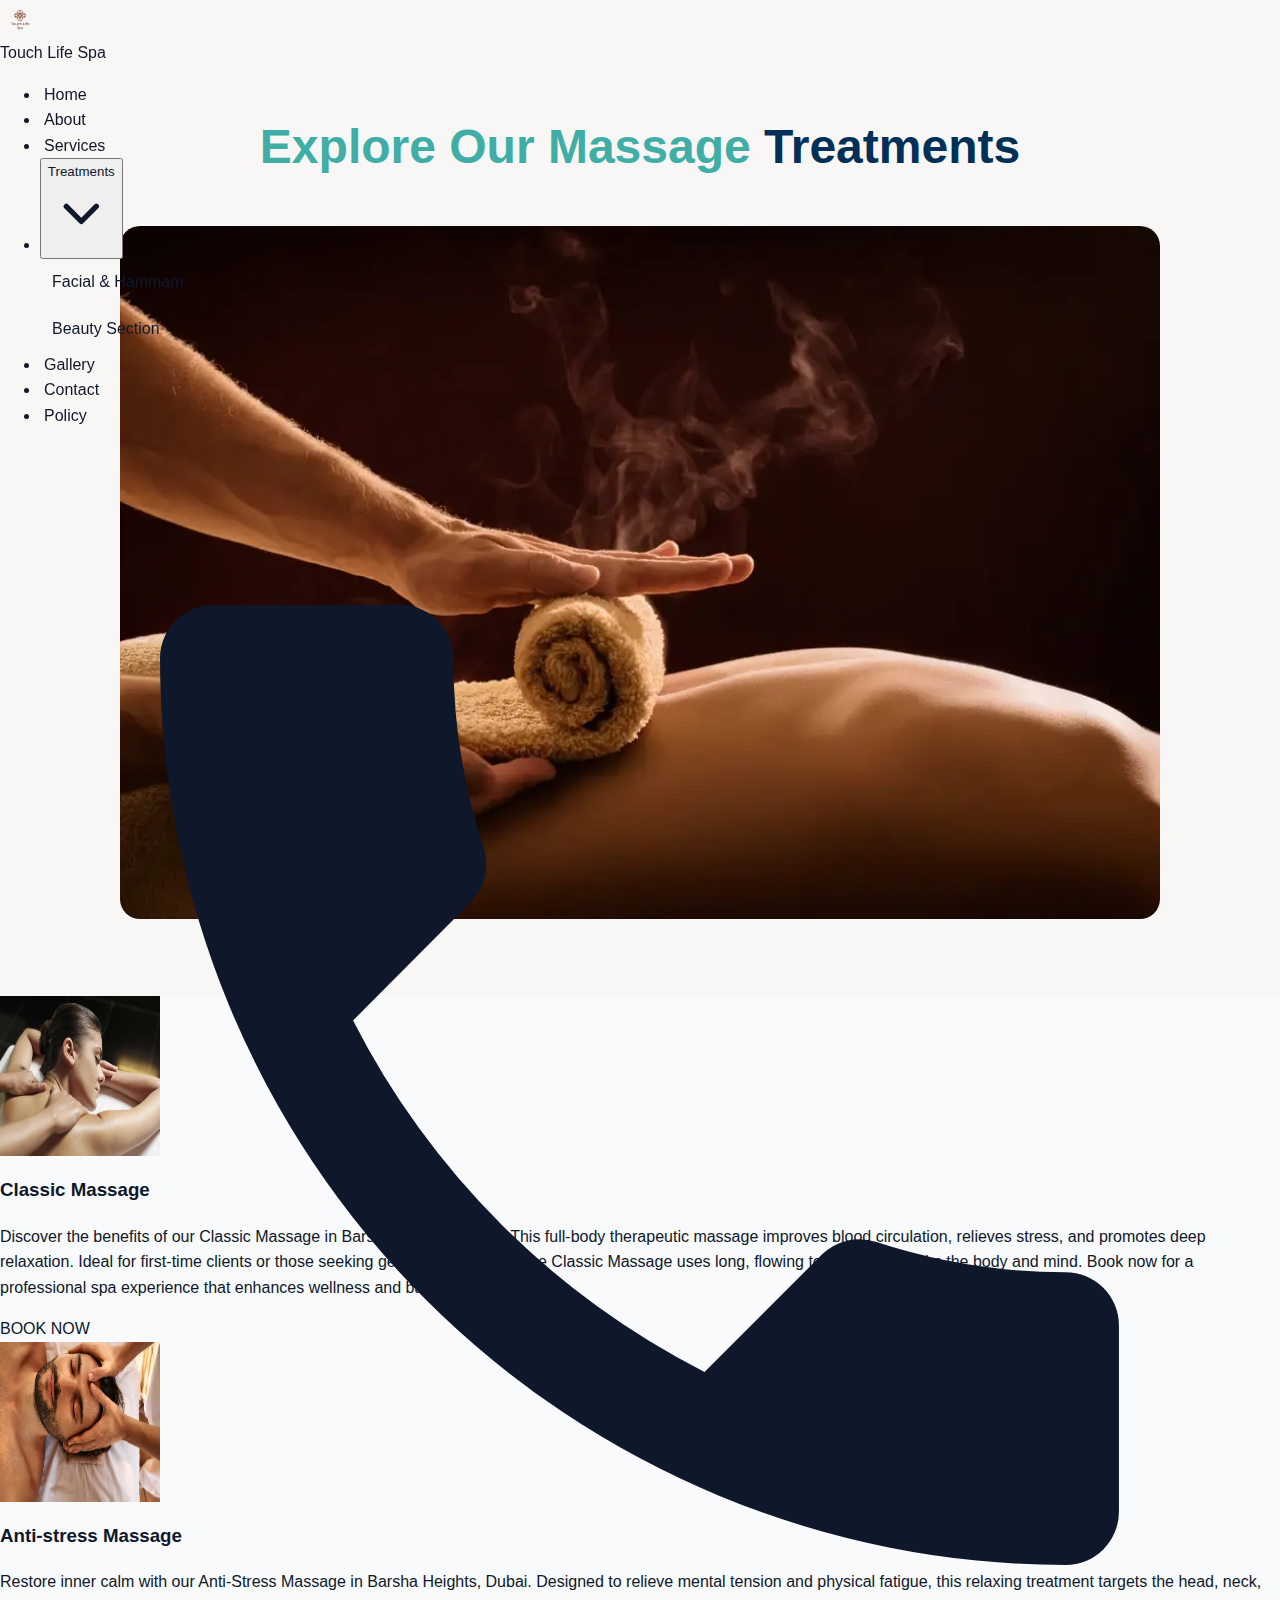
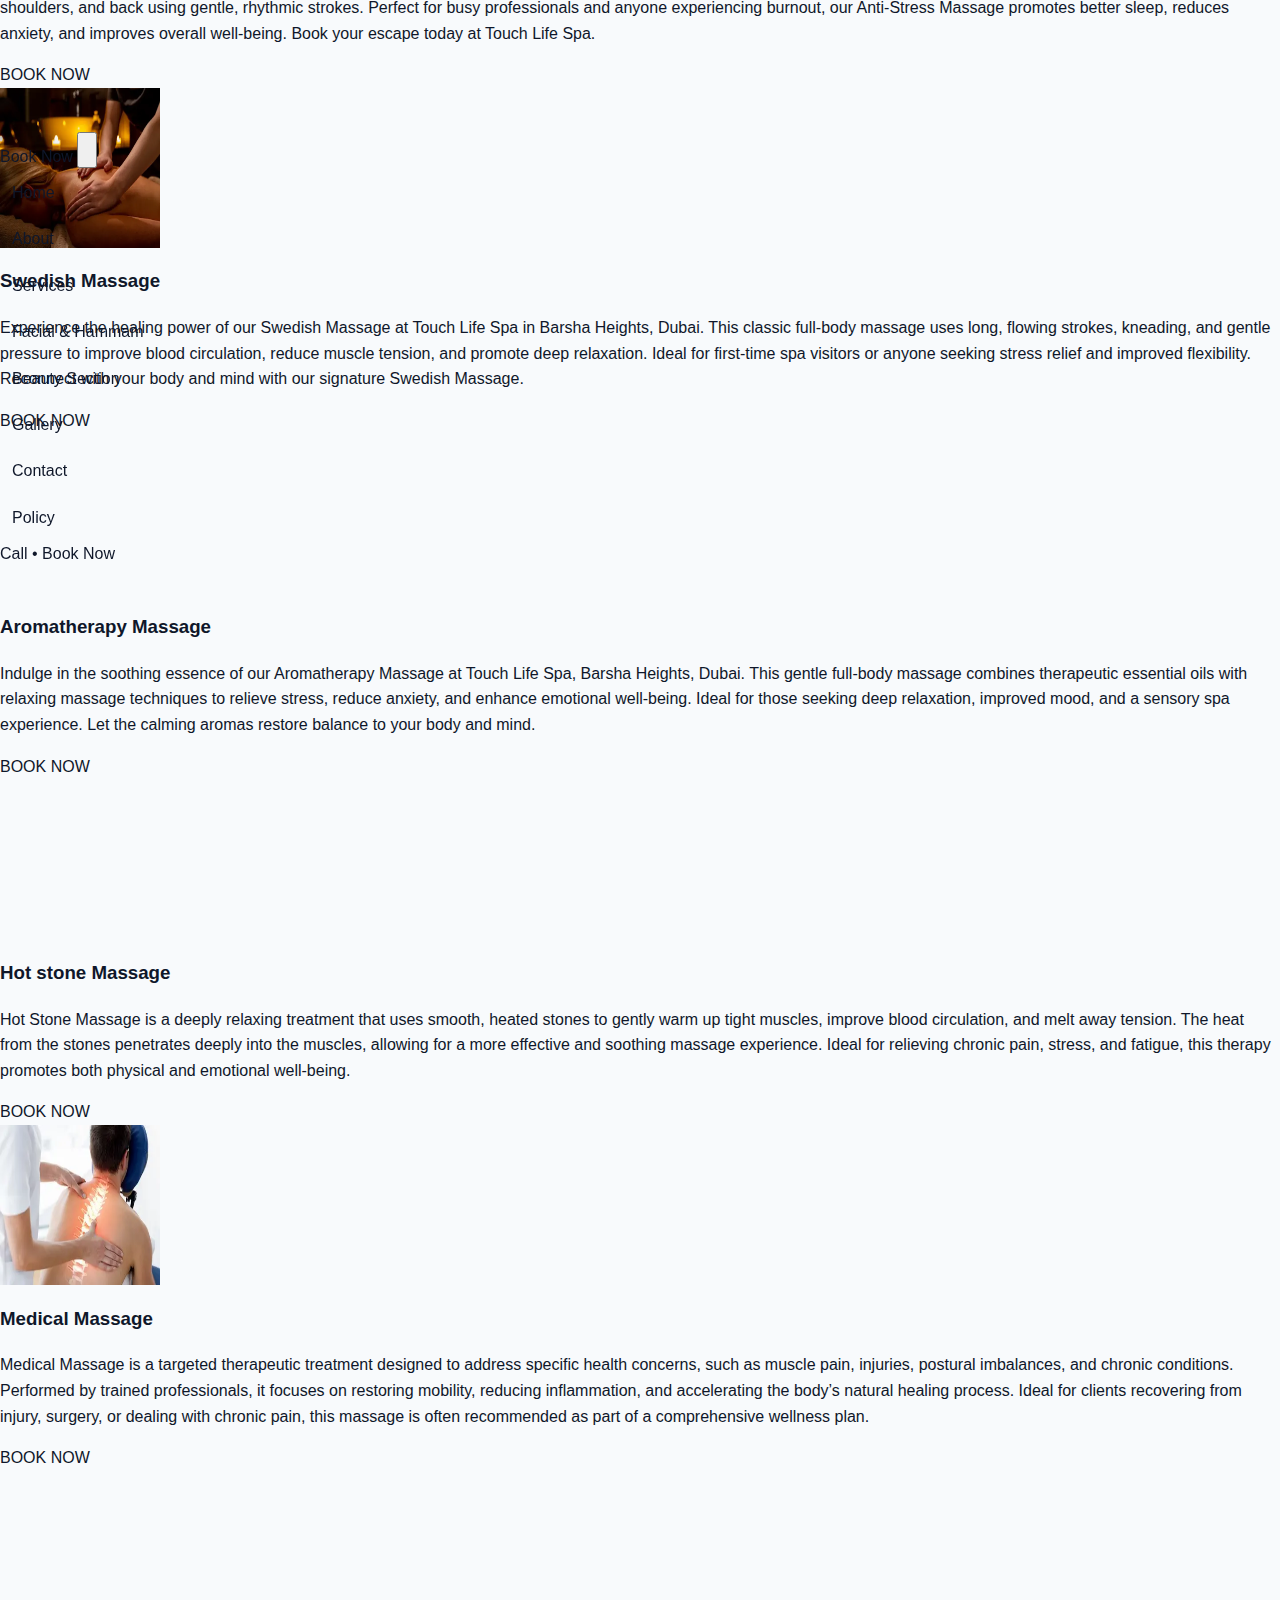
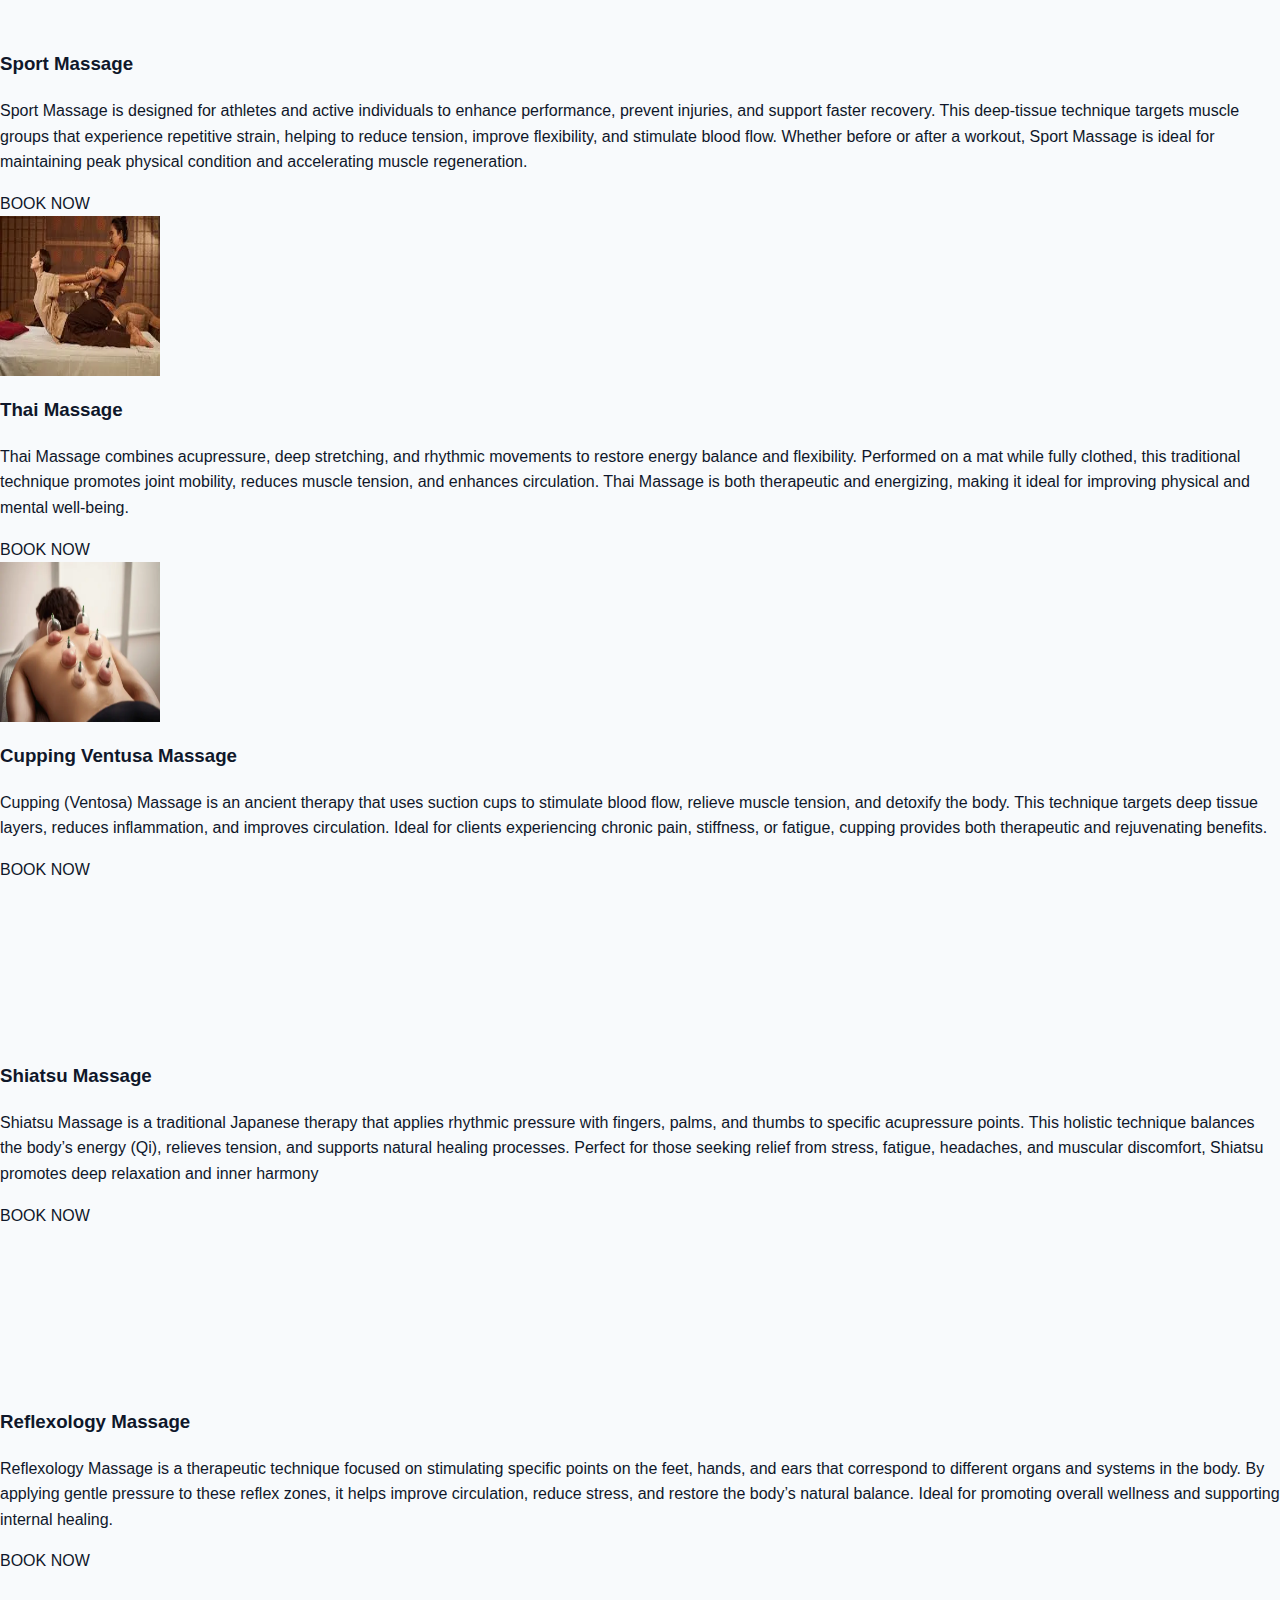
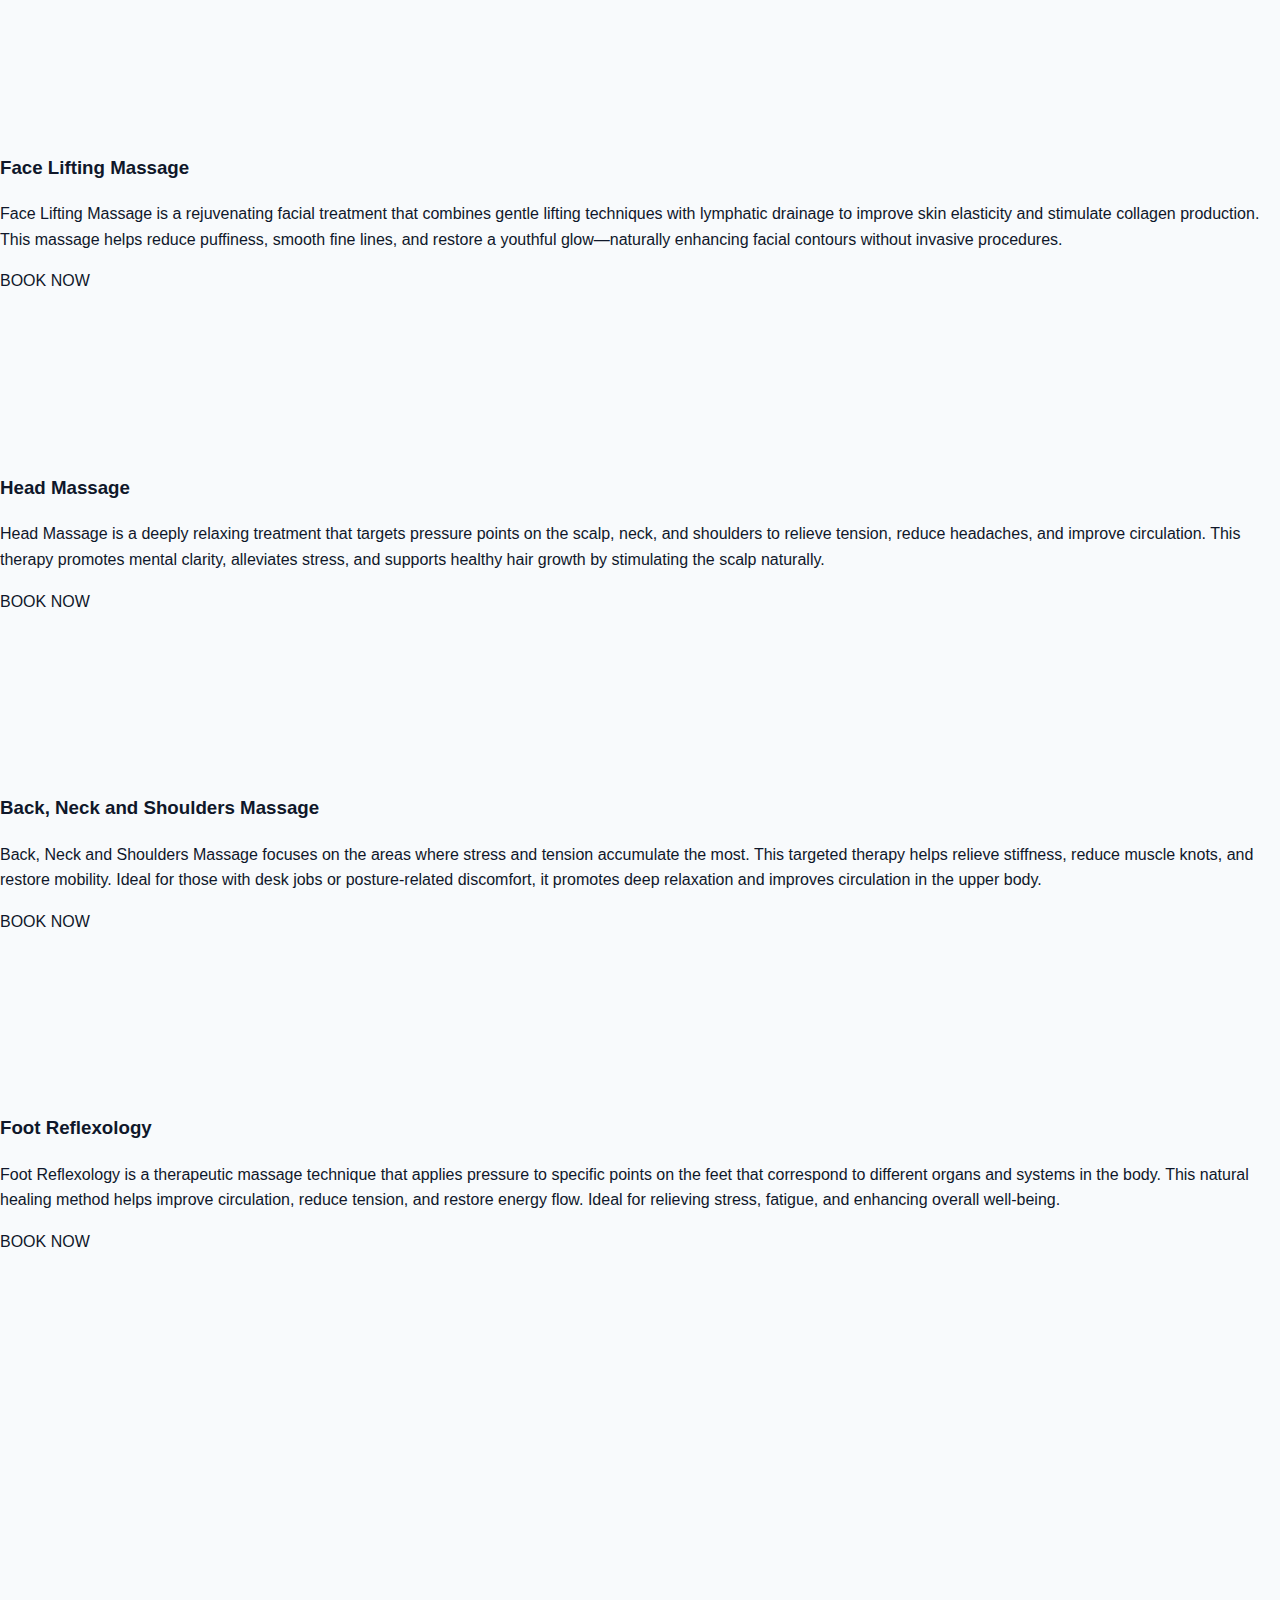
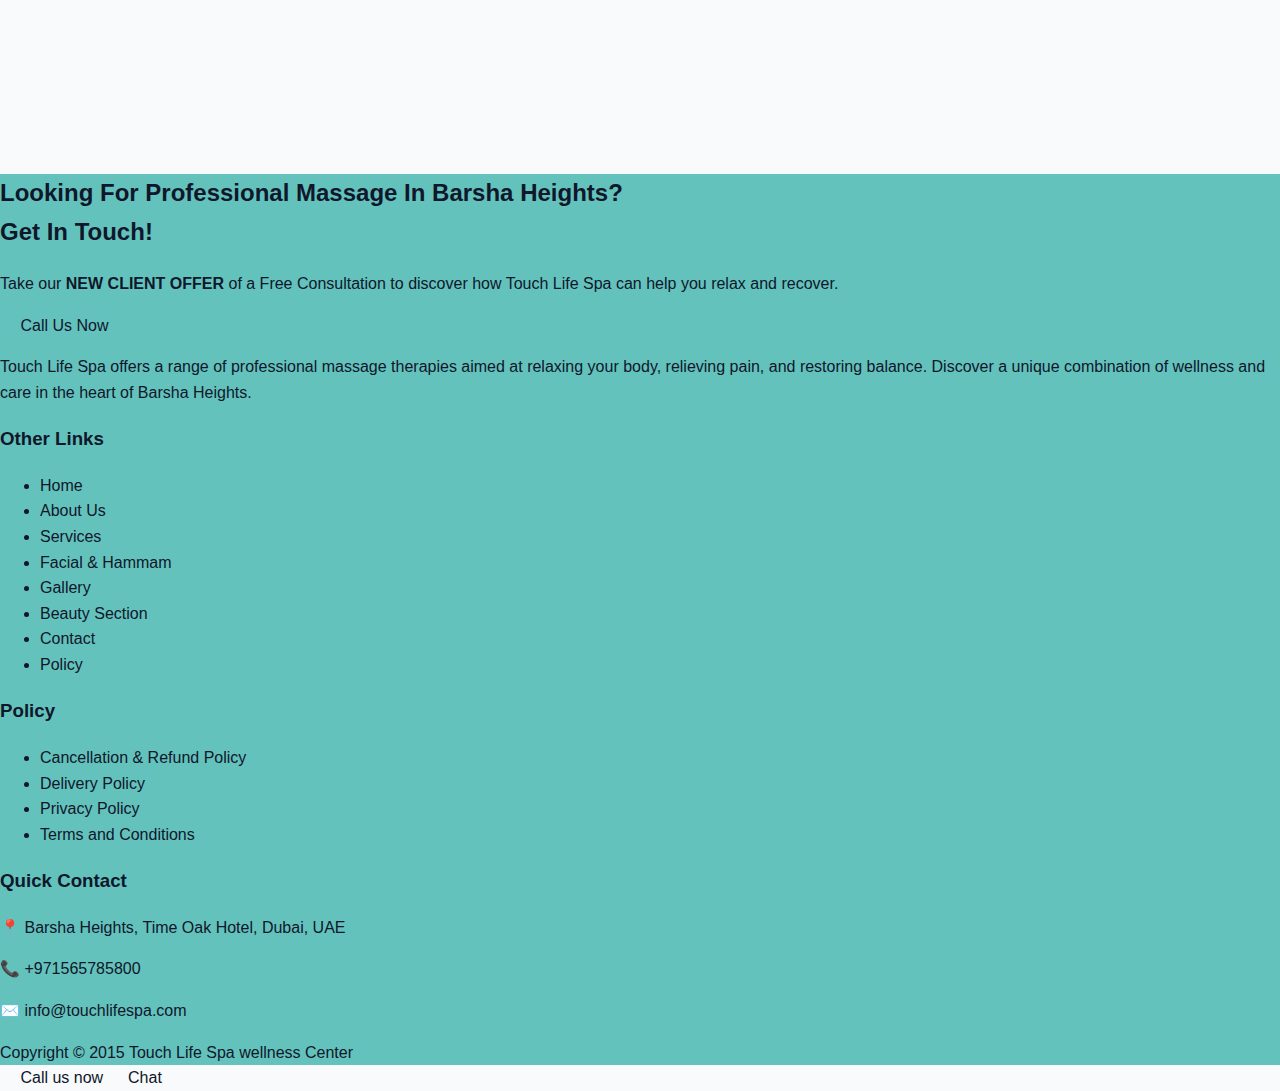
<file: services.html>
<!DOCTYPE html>

<html lang="en">
<head>
<meta charset="utf-8"/>
<meta name="viewport" content="width=device-width, initial-scale=1.0"/>
<title>Touch Life Spa – Massage Treatments in Dubai</title>
<meta name="description" content="Discover Touch Life Spa's professional massage services including classic, medical, Thai, aromatherapy and more in Barsha Heights, Dubai."/>
<meta name="keywords" content="massage Dubai, medical massage, Thai massage Dubai, aromatherapy Dubai, Touch Life Spa services"/>
<meta name="robots" content="index, follow"/>
<meta name="author" content="Touch Life Spa"/>
<meta property="og:locale" content="en_US"/>
<meta property="og:type" content="website"/>
<meta property="og:site_name" content="Touch Life Spa"/>
<meta property="og:title" content="Massage Treatments in Barsha Heights Dubai"/>
<meta property="og:description" content="Choose from medical, Thai, sports, aromatherapy and relaxing massages at Touch Life Spa."/>
<meta property="og:url" content="https://touchlifespa.com/services.html"/>
<meta property="og:image" content="https://touchlifespa.com/img-optimized/3.webp"/>
<meta property="og:image:alt" content="Massage therapy at Touch Life Spa"/>
<meta name="twitter:card" content="summary_large_image"/>
<meta name="twitter:title" content="Massage Services in Dubai"/>
<meta name="twitter:description" content="Browse Touch Life Spa's complete massage, sport and relaxation menu."/>
<meta name="twitter:image" content="https://touchlifespa.com/img-optimized/3.webp"/>
<link rel="canonical" href="https://touchlifespa.com/services.html"/>
<link rel="icon" href="/favicon.ico"/>
<link rel="icon" type="image/png" sizes="32x32" href="/favicon-32.png"/>
<link rel="preload" as="style" href="style.css" onload="this.onload=null;this.rel='stylesheet'"/><noscript><link rel="stylesheet" href="style.css"/></noscript>
<script type="application/ld+json">
{
  "@context": "https://schema.org",
  "@type": "Service",
  "name": "Massage Services",
  "description": "Explore a wide range of professional massage services including Classic, Swedish, Thai, Hot Stone, Medical, and more at Touch Life Spa in Barsha Heights, Dubai.",
  "provider": {
    "@type": "HealthAndBeautyBusiness",
    "name": "Touch Life Spa",
    "image": "https://touchlifespa.com/img-optimized/logo.webp",
    "url": "https://touchlifespa.com/services",
    "telephone": "+971568085800",
    "address": {
      "@type": "PostalAddress",
      "streetAddress": "Barsha Heights, Time Oak Hotel",
      "addressLocality": "Dubai",
      "addressCountry": "AE"
    },
    "priceRange": "$$",
    "areaServed": {
      "@type": "Place",
      "name": "Dubai"
    }
  },
  "hasOfferCatalog": {
    "@type": "OfferCatalog",
    "name": "Massage Treatments",
    "itemListElement": [
      {
        "@type": "Offer",
        "itemOffered": {
          "@type": "Service",
          "name": "Classic Massage"
        }
      },
      {
        "@type": "Offer",
        "itemOffered": {
          "@type": "Service",
          "name": "Anti-stress Massage"
        }
      },
      {
        "@type": "Offer",
        "itemOffered": {
          "@type": "Service",
          "name": "Swedish Massage"
        }
      },
      {
        "@type": "Offer",
        "itemOffered": {
          "@type": "Service",
          "name": "Aromatherapy Massage"
        }
      },
      {
        "@type": "Offer",
        "itemOffered": {
          "@type": "Service",
          "name": "Hot Stone Massage"
        }
      },
      {
        "@type": "Offer",
        "itemOffered": {
          "@type": "Service",
          "name": "Medical Massage"
        }
      },
      {
        "@type": "Offer",
        "itemOffered": {
          "@type": "Service",
          "name": "Sport Massage"
        }
      },
      {
        "@type": "Offer",
        "itemOffered": {
          "@type": "Service",
          "name": "Thai Massage"
        }
      },
      {
        "@type": "Offer",
        "itemOffered": {
          "@type": "Service",
          "name": "Shiatsu Massage"
        }
      },
      {
        "@type": "Offer",
        "itemOffered": {
          "@type": "Service",
          "name": "Reflexology Massage"
        }
      }
    ]
  }
}
</script>
</head>
<body class="pt-20 md:pt-40" id="top">

<header class="fixed top-0 inset-x-0 z-[1000]" id="site-header">
<div class="backdrop-blur bg-white/70 md:bg-white/60 shadow-sm border-b border-black/5">
<div class="mx-auto max-w-7xl px-4 md:px-6">
<div class="h-16 md:h-20 flex items-center justify-between gap-4">
<!-- Logo + brand (brand visible also on mobile) -->
<a class="shrink-0 flex items-center gap-3 group" href="/#top">
<!-- Logo: avoid redundant alt text and lazy loading for LCP image -->
<img alt="Touch Life Spa logo" class="h-9 md:h-10 w-auto rounded-xl transition group-hover:scale-[1.03]" src="img-optimized/logo1.webp" width="40" height="40" fetchpriority="high"/>
<span class="text-lg md:text-xl font-semibold tracking-wide text-gray-900">
            Touch Life Spa
          </span>
</a>
<!-- Desktop nav -->
<nav class="hidden md:block">
<ul class="flex items-center gap-6 text-[15px] font-medium text-gray-700">
<li><a class="navlink" href="/">Home</a></li>
<li><a class="navlink" href="/#about">About</a></li>
<li><a class="navlink" href="/#services">Services</a></li>
<li class="relative">
<button aria-expanded="false" aria-haspopup="true" class="inline-flex items-center gap-1 navlink" id="treatmentsBtn">
                Treatments
                <svg aria-hidden="true" class="w-3.5 h-3.5 opacity-70" fill="currentColor" viewbox="0 0 20 20">
<path d="M5.23 7.21a.75.75 0 011.06.02L10 10.94l3.71-3.71a.75.75 0 111.06 1.06l-4.24 4.24a.75.75 0 01-1.06 0L5.21 8.29a.75.75 0 01.02-1.08z"></path>
</svg>
</button>
<div class="invisible opacity-0 pointer-events-none transition absolute top-full left-1/2 -translate-x-1/2 mt-3 w-56 rounded-2xl bg-white shadow-lg ring-1 ring-black/5 p-2" id="treatmentsMenu">
<a class="menu-item" href="/facial.html">Facial &amp; Hammam</a>
<a class="menu-item" href="/facial.html">Beauty Section</a>
</div>
</li>
<li><a class="navlink" href="/gallery.html">Gallery</a></li>
<li><a class="navlink" href="/#contact">Contact</a></li>
<li><a class="navlink" href="/policy.html">Policy</a></li>
</ul>
</nav>
<!-- CTA -->
<a class="hidden md:inline-flex items-center gap-2 px-5 h-11 rounded-full bg-teal-500 text-white font-semibold shadow-sm hover:shadow transition active:scale-[.98]" href="tel:+971565785800">
<svg aria-hidden="true" class="w-5 h-5" fill="currentColor" viewbox="0 0 24 24">
<path d="M6.62 10.79a15.05 15.05 0 006.59 6.59l2.2-2.2a1 1 0 011.01-.24 11.36 11.36 0 003.56.57 1 1 0 011 1V20a1 1 0 01-1 1A17 17 0 013 4a1 1 0 011-1h3.5a1 1 0 011 1 11.36 11.36 0 00.57 3.56 1 1 0 01-.24 1.01l-2.21 2.22z"></path>
</svg>
          Book Now
        </a>
<!-- Burger -->
<button aria-controls="mobile-menu" aria-expanded="false" aria-label="Open menu" class="md:hidden inline-flex items-center justify-center w-10 h-10 rounded-xl ring-1 ring-black/10 text-gray-900" id="burger-btn">
<svg aria-hidden="true" class="w-6 h-6" fill="currentColor" id="icon-open" viewbox="0 0 24 24">
<path d="M4 6h16M4 12h16M4 18h16"></path>
</svg>
<svg aria-hidden="true" class="w-6 h-6 hidden" fill="currentColor" id="icon-close" viewbox="0 0 24 24">
<path d="M6 6l12 12M6 18L18 6"></path>
</svg>
</button>
</div>
</div>
</div>
<!-- Mobile menu -->
<div class="md:hidden hidden bg-white border-b border-black/5 shadow-sm absolute top-full left-0 w-full z-50" id="mobile-menu">
<div class="px-4 pt-3 pb-6">
<nav class="grid gap-2 text-[16px] font-medium">
<a class="mobilelink" href="/">Home</a>
<a class="mobilelink" href="/#about">About</a>
<a class="mobilelink" href="/#services">Services</a>
<a class="mobilelink" href="/facial.html">Facial &amp; Hammam</a>
<a class="mobilelink" href="/facial.html">Beauty Section</a>
<a class="mobilelink" href="/gallery.html">Gallery</a>
<a class="mobilelink" href="/#contact">Contact</a>
<a class="mobilelink" href="/policy.html">Policy</a>
</nav>
<a class="mt-4 inline-flex w-full items-center justify-center h-12 rounded-xl bg-teal-500 text-white font-semibold" href="tel:+971565785800">Call • Book Now</a>
</div>
</div>
</header>

<main id="main-content">

<section class="hero-simple">
<div class="hero-container">
<div class="hero-text">
<h1>
<span style="color: #40ada6">Explore Our Massage </span>Treatments
          </h1>
</div>
<img alt="Hero Image" class="hero-img" loading="lazy" src="img-optimized/heroservices.webp"/>
</div>
</section>
<section class="py-20 bg-[#dff9f7]">
<div class="max-w-7xl mx-auto px-4">
<div class="grid grid-cols-1 md:grid-cols-3 gap-10">
<!-- Карточка 1 -->
<div class="bg-white rounded-3xl shadow-lg p-6 flex flex-col justify-between h-full" id="classic">
<div class="flex flex-col items-center">
<img alt="Classic massage session" class="w-40 h-40 rounded-full border-4 border-white shadow mb-4 object-cover" decoding="async" height="160" loading="lazy" src="img-optimized/clasicjpg.webp" width="160"/>
<h3 class="text-lg font-medium mb-1">Classic Massage</h3>
<p class="text-sm text-gray-600 mb-4 text-left">
                Discover the benefits of our Classic Massage in Barsha Heights,
                Dubai. This full-body therapeutic massage improves blood
                circulation, relieves stress, and promotes deep relaxation.
                Ideal for first-time clients or those seeking gentle muscle
                relief, the Classic Massage uses long, flowing techniques to
                calm the body and mind. Book now for a professional spa
                experience that enhances wellness and balance.
              </p>
</div>
<div class="mt-auto pt-4 text-center">
<a class="inline-block border border-black py-2 px-6 rounded-full hover:bg-black hover:text-white transition" href="https://wa.me/971565785800" rel="noopener" target="_blank">
  BOOK NOW
</a>
</div>
</div>
<!-- Карточка 2 -->
<div class="bg-white rounded-3xl shadow-lg p-6 flex flex-col justify-between h-full" id="anti">
<div class="flex flex-col items-center">
<img alt="Anti-stress massage" class="w-40 h-40 rounded-full border-4 border-white shadow mb-4 object-cover" decoding="async" height="160" loading="lazy" src="img-optimized/antistress.webp" width="160"/>
<h3 class="text-lg font-medium mb-1">Anti-stress Massage</h3>
<p class="text-sm text-gray-600 mb-4 text-left">
                Restore inner calm with our Anti-Stress Massage in Barsha
                Heights, Dubai. Designed to relieve mental tension and physical
                fatigue, this relaxing treatment targets the head, neck,
                shoulders, and back using gentle, rhythmic strokes. Perfect for
                busy professionals and anyone experiencing burnout, our
                Anti-Stress Massage promotes better sleep, reduces anxiety, and
                improves overall well-being. Book your escape today at Touch
                Life Spa.
              </p>
</div>
<div class="mt-auto pt-4 text-center">
<a class="inline-block border border-black py-2 px-6 rounded-full hover:bg-black hover:text-white transition" href="https://wa.me/971565785800" rel="noopener" target="_blank">
  BOOK NOW
</a>
</div>
</div>
<!-- Карточка 3 -->
<div class="bg-white rounded-3xl shadow-lg p-6 flex flex-col justify-between h-full" id="swedish">
<div class="flex flex-col items-center">
<img alt="Swedish massage therapy" class="w-40 h-40 rounded-full border-4 border-white shadow mb-4 object-cover" decoding="async" height="160" loading="lazy" src="img-optimized/swedish.webp" width="160"/>
<h3 class="text-lg font-medium mb-1">Swedish Massage</h3>
<p class="text-sm text-gray-600 mb-4 text-left">
                Experience the healing power of our Swedish Massage at Touch
                Life Spa in Barsha Heights, Dubai. This classic full-body
                massage uses long, flowing strokes, kneading, and gentle
                pressure to improve blood circulation, reduce muscle tension,
                and promote deep relaxation. Ideal for first-time spa visitors
                or anyone seeking stress relief and improved flexibility.
                Reconnect with your body and mind with our signature Swedish
                Massage.
              </p>
</div>
<div class="mt-auto pt-4 text-center">
<a class="inline-block border border-black py-2 px-6 rounded-full hover:bg-black hover:text-white transition" href="https://wa.me/971565785800" rel="noopener" target="_blank">
  BOOK NOW
</a>
</div>
</div>
<!-- Карточка 4 -->
<div class="bg-white rounded-3xl shadow-lg p-6 flex flex-col justify-between h-full" id="Aromatherapy">
<div class="flex flex-col items-center">
<img alt="Aromatherapy massage" class="w-40 h-40 rounded-full border-4 border-white shadow mb-4 object-cover" decoding="async" height="160" loading="lazy" src="img-optimized/Aromatherapy.webp" width="160"/>
<h3 class="text-lg font-medium mb-1">Aromatherapy Massage</h3>
<p class="text-sm text-gray-600 mb-4 text-left">
                Indulge in the soothing essence of our Aromatherapy Massage at
                Touch Life Spa, Barsha Heights, Dubai. This gentle full-body
                massage combines therapeutic essential oils with relaxing
                massage techniques to relieve stress, reduce anxiety, and
                enhance emotional well-being. Ideal for those seeking deep
                relaxation, improved mood, and a sensory spa experience. Let the
                calming aromas restore balance to your body and mind.
              </p>
</div>
<div class="mt-auto pt-4 text-center">
<a class="inline-block border border-black py-2 px-6 rounded-full hover:bg-black hover:text-white transition" href="https://wa.me/971565785800" rel="noopener" target="_blank">
  BOOK NOW
</a>
</div>
</div>
<!-- Карточка 5 -->
<div class="bg-white rounded-3xl shadow-lg p-6 flex flex-col justify-between h-full" id="hot">
<div class="flex flex-col items-center">
<img alt="Hot stone massage" class="w-40 h-40 rounded-full border-4 border-white shadow mb-4 object-cover" decoding="async" height="160" loading="lazy" src="img-optimized/hot.webp" width="160"/>
<h3 class="text-lg font-medium mb-1">Hot stone Massage</h3>
<p class="text-sm text-gray-600 mb-4 text-left">
                Hot Stone Massage is a deeply relaxing treatment that uses
                smooth, heated stones to gently warm up tight muscles, improve
                blood circulation, and melt away tension. The heat from the
                stones penetrates deeply into the muscles, allowing for a more
                effective and soothing massage experience. Ideal for relieving
                chronic pain, stress, and fatigue, this therapy promotes both
                physical and emotional well-being.
              </p>
</div>
<div class="mt-auto pt-4 text-center">
<a class="inline-block border border-black py-2 px-6 rounded-full hover:bg-black hover:text-white transition" href="https://wa.me/971565785800" rel="noopener" target="_blank">
  BOOK NOW
</a>
</div>
</div>
<!-- Карточка 6 -->
<div class="bg-white rounded-3xl shadow-lg p-6 flex flex-col justify-between h-full" id="medical">
<div class="flex flex-col items-center">
<img alt="Medical massage" class="w-40 h-40 rounded-full border-4 border-white shadow mb-4 object-cover" decoding="async" height="160" loading="lazy" src="img-optimized/medical.webp" width="160"/>
<h3 class="text-lg font-medium mb-1">Medical Massage</h3>
<p class="text-sm text-gray-600 mb-4 text-left">
                Medical Massage is a targeted therapeutic treatment designed to
                address specific health concerns, such as muscle pain, injuries,
                postural imbalances, and chronic conditions. Performed by
                trained professionals, it focuses on restoring mobility,
                reducing inflammation, and accelerating the body’s natural
                healing process. Ideal for clients recovering from injury,
                surgery, or dealing with chronic pain, this massage is often
                recommended as part of a comprehensive wellness plan.
              </p>
</div>
<div class="mt-auto pt-4 text-center">
<a class="inline-block border border-black py-2 px-6 rounded-full hover:bg-black hover:text-white transition" href="https://wa.me/971565785800" rel="noopener" target="_blank">
  BOOK NOW
</a>
</div>
</div>
<!-- Карточка 7 -->
<div class="bg-white rounded-3xl shadow-lg p-6 flex flex-col justify-between h-full" id="sport">
<div class="flex flex-col items-center">
<img alt="Sport massage" class="w-40 h-40 rounded-full border-4 border-white shadow mb-4 object-cover" decoding="async" height="160" loading="lazy" src="img-optimized/sport.webp" width="160"/>
<h3 class="text-lg font-medium mb-1">Sport Massage</h3>
<p class="text-sm text-gray-600 mb-4 text-left">
                Sport Massage is designed for athletes and active individuals to
                enhance performance, prevent injuries, and support faster
                recovery. This deep-tissue technique targets muscle groups that
                experience repetitive strain, helping to reduce tension, improve
                flexibility, and stimulate blood flow. Whether before or after a
                workout, Sport Massage is ideal for maintaining peak physical
                condition and accelerating muscle regeneration.
              </p>
</div>
<div class="mt-auto pt-4 text-center">
<a class="inline-block border border-black py-2 px-6 rounded-full hover:bg-black hover:text-white transition" href="https://wa.me/971565785800" rel="noopener" target="_blank">
  BOOK NOW
</a>
</div>
</div>
<!-- Карточка 8 -->
<div class="bg-white rounded-3xl shadow-lg p-6 flex flex-col justify-between h-full" id="thai">
<div class="flex flex-col items-center">
<img alt="Thai massage" class="w-40 h-40 rounded-full border-4 border-white shadow mb-4 object-cover" decoding="async" height="160" loading="lazy" src="img-optimized/thai.webp" width="160"/>
<h3 class="text-lg font-medium mb-1">Thai Massage</h3>
<p class="text-sm text-gray-600 mb-4 text-left">
                Thai Massage combines acupressure, deep stretching, and rhythmic
                movements to restore energy balance and flexibility. Performed
                on a mat while fully clothed, this traditional technique
                promotes joint mobility, reduces muscle tension, and enhances
                circulation. Thai Massage is both therapeutic and energizing,
                making it ideal for improving physical and mental well-being.
              </p>
</div>
<div class="mt-auto pt-4 text-center">
<a class="inline-block border border-black py-2 px-6 rounded-full hover:bg-black hover:text-white transition" href="https://wa.me/971565785800" rel="noopener" target="_blank">
  BOOK NOW
</a>
</div>
</div>
<!-- Карточка 9 -->
<div class="bg-white rounded-3xl shadow-lg p-6 flex flex-col justify-between h-full" id="cupping">
<div class="flex flex-col items-center">
<img alt="Cupping massage" class="w-40 h-40 rounded-full border-4 border-white shadow mb-4 object-cover" decoding="async" height="160" loading="lazy" src="img-optimized/cupping.webp" width="160"/>
<h3 class="text-lg font-medium mb-1">Cupping Ventusa Massage</h3>
<p class="text-sm text-gray-600 mb-4 text-left">
                Cupping (Ventosa) Massage is an ancient therapy that uses
                suction cups to stimulate blood flow, relieve muscle tension,
                and detoxify the body. This technique targets deep tissue
                layers, reduces inflammation, and improves circulation. Ideal
                for clients experiencing chronic pain, stiffness, or fatigue,
                cupping provides both therapeutic and rejuvenating benefits.
              </p>
</div>
<div class="mt-auto pt-4 text-center">
<a class="inline-block border border-black py-2 px-6 rounded-full hover:bg-black hover:text-white transition" href="https://wa.me/971565785800" rel="noopener" target="_blank">
  BOOK NOW
</a>
</div>
</div>
<!-- Карточка 10 -->
<div class="bg-white rounded-3xl shadow-lg p-6 flex flex-col justify-between h-full" id="shiatsu">
<div class="flex flex-col items-center">
<img alt="Shiatsu massage" class="w-40 h-40 rounded-full border-4 border-white shadow mb-4 object-cover" decoding="async" height="160" loading="lazy" src="img-optimized/shiatsu.webp" width="160"/>
<h3 class="text-lg font-medium mb-1">Shiatsu Massage</h3>
<p class="text-sm text-gray-600 mb-4 text-left">
                Shiatsu Massage is a traditional Japanese therapy that applies
                rhythmic pressure with fingers, palms, and thumbs to specific
                acupressure points. This holistic technique balances the body’s
                energy (Qi), relieves tension, and supports natural healing
                processes. Perfect for those seeking relief from stress,
                fatigue, headaches, and muscular discomfort, Shiatsu promotes
                deep relaxation and inner harmony
              </p>
</div>
<div class="mt-auto pt-4 text-center">
<a class="inline-block border border-black py-2 px-6 rounded-full hover:bg-black hover:text-white transition" href="https://wa.me/971565785800" rel="noopener" target="_blank">
  BOOK NOW
</a>
</div>
</div>
<!-- Карточка 11 -->
<div class="bg-white rounded-3xl shadow-lg p-6 flex flex-col justify-between h-full" id="reflex">
<div class="flex flex-col items-center">
<img alt="Reflexology massage" class="w-40 h-40 rounded-full border-4 border-white shadow mb-4 object-cover" decoding="async" height="160" loading="lazy" src="img-optimized/reflex.webp" width="160"/>
<h3 class="text-lg font-medium mb-1">Reflexology Massage</h3>
<p class="text-sm text-gray-600 mb-4 text-left">
                Reflexology Massage is a therapeutic technique focused on
                stimulating specific points on the feet, hands, and ears that
                correspond to different organs and systems in the body. By
                applying gentle pressure to these reflex zones, it helps improve
                circulation, reduce stress, and restore the body’s natural
                balance. Ideal for promoting overall wellness and supporting
                internal healing.
              </p>
</div>
<div class="mt-auto pt-4 text-center">
<a class="inline-block border border-black py-2 px-6 rounded-full hover:bg-black hover:text-white transition" href="https://wa.me/971565785800" rel="noopener" target="_blank">
  BOOK NOW
</a>
</div>
</div>
<!-- Карточка 12 -->
<div class="bg-white rounded-3xl shadow-lg p-6 flex flex-col justify-between h-full" id="facelifting">
<div class="flex flex-col items-center">
<img alt="Face lifting massage" class="w-40 h-40 rounded-full border-4 border-white shadow mb-4 object-cover" decoding="async" height="160" loading="lazy" src="img-optimized/face.webp" width="160"/>
<h3 class="text-lg font-medium mb-1">Face Lifting Massage</h3>
<p class="text-sm text-gray-600 mb-4 text-left">
                Face Lifting Massage is a rejuvenating facial treatment that
                combines gentle lifting techniques with lymphatic drainage to
                improve skin elasticity and stimulate collagen production. This
                massage helps reduce puffiness, smooth fine lines, and restore a
                youthful glow—naturally enhancing facial contours without
                invasive procedures.
              </p>
</div>
<div class="mt-auto pt-4 text-center">
<a class="inline-block border border-black py-2 px-6 rounded-full hover:bg-black hover:text-white transition" href="https://wa.me/971565785800" rel="noopener" target="_blank">
  BOOK NOW
</a>
</div>
</div>
<!-- Карточка 13-->
<div class="bg-white rounded-3xl shadow-lg p-6 flex flex-col justify-between h-full" id="head">
<div class="flex flex-col items-center">
<img alt="Head massage" class="w-40 h-40 rounded-full border-4 border-white shadow mb-4 object-cover" decoding="async" height="160" loading="lazy" src="img-optimized/head.webp" width="160"/>
<h3 class="text-lg font-medium mb-1">Head Massage</h3>
<p class="text-sm text-gray-600 mb-4 text-left">
                Head Massage is a deeply relaxing treatment that targets
                pressure points on the scalp, neck, and shoulders to relieve
                tension, reduce headaches, and improve circulation. This therapy
                promotes mental clarity, alleviates stress, and supports healthy
                hair growth by stimulating the scalp naturally.
              </p>
</div>
<div class="mt-auto pt-4 text-center">
<a class="inline-block border border-black py-2 px-6 rounded-full hover:bg-black hover:text-white transition" href="https://wa.me/971565785800" rel="noopener" target="_blank">
  BOOK NOW
</a>
</div>
</div>
<!-- Карточка 14 -->
<div class="bg-white rounded-3xl shadow-lg p-6 flex flex-col justify-between h-full" id="backneck">
<div class="flex flex-col items-center">
<img alt="Back and neck massage" class="w-40 h-40 rounded-full border-4 border-white shadow mb-4 object-cover" decoding="async" height="160" loading="lazy" src="img-optimized/backneck.webp" width="160"/>
<h3 class="text-lg font-medium mb-1">
                Back, Neck and Shoulders Massage
              </h3>
<p class="text-sm text-gray-600 mb-4 text-left">
                Back, Neck and Shoulders Massage focuses on the areas where
                stress and tension accumulate the most. This targeted therapy
                helps relieve stiffness, reduce muscle knots, and restore
                mobility. Ideal for those with desk jobs or posture-related
                discomfort, it promotes deep relaxation and improves circulation
                in the upper body.
              </p>
</div>
<div class="mt-auto pt-4 text-center">
<a class="inline-block border border-black py-2 px-6 rounded-full hover:bg-black hover:text-white transition" href="https://wa.me/971565785800" rel="noopener" target="_blank">
  BOOK NOW
</a>
</div>
</div>
<!-- Карточка 15 -->
<div class="bg-white rounded-3xl shadow-lg p-6 flex flex-col justify-between h-full" id="foot">
<div class="flex flex-col items-center">
<img alt="Foot reflexology" class="w-40 h-40 rounded-full border-4 border-white shadow mb-4 object-cover" decoding="async" height="160" loading="lazy" src="img-optimized/foot.webp" width="160"/>
<h3 class="text-lg font-medium mb-1">Foot Reflexology</h3>
<p class="text-sm text-gray-600 mb-4 text-left">
                Foot Reflexology is a therapeutic massage technique that applies
                pressure to specific points on the feet that correspond to
                different organs and systems in the body. This natural healing
                method helps improve circulation, reduce tension, and restore
                energy flow. Ideal for relieving stress, fatigue, and enhancing
                overall well-being.
              </p>
</div>
<div class="mt-auto pt-4 text-center">
<a class="inline-block border border-black py-2 px-6 rounded-full hover:bg-black hover:text-white transition" href="https://wa.me/971565785800" rel="noopener" target="_blank">
  BOOK NOW
</a>
</div>
</div>
</div>
</div>
</section>
<!-- футер -->
<!-- Правая часть: Карта -->
<div class="w-full" style="height: 500px;">
<iframe title="Touch Life Spa location on Google Maps" allowfullscreen="" height="100%" loading="lazy" referrerpolicy="no-referrer-when-downgrade" src="https://www.google.com/maps?q=Touch+Life+Spa+Barsha+Heights+Dubai&amp;output=embed" style="border:0;" width="100%"></iframe>
</div>
<!-- футер -->
</main>
<footer class="bg-tealCustom text-white pt-10">
<!-- Верхняя строка -->
<section class="bg-black text-white py-10 px-4 md:px-20">
<div class="max-w-7xl mx-auto flex flex-col md:flex-row items-center justify-between gap-6">
<div>
<h2 class="text-2xl md:text-3xl font-bold leading-snug">
        Looking For Professional Massage In Barsha Heights?<br/>
        Get In Touch!
      </h2>
<p class="mt-2 text-sm md:text-base">
        Take our <strong>NEW CLIENT OFFER</strong> of a Free Consultation to discover how Touch Life Spa can help you relax and recover.
      </p>
</div>
<a class="text-white text-lg font-semibold px-6 py-3 rounded-full shadow hover:opacity-90 transition duration-300 flex items-center gap-2" href="tel:+971565785800" style="background-color: #63c2bd;">
<span aria-hidden="true" class="icon icon-phone no-gap"></span> Call Us Now
    </a>
</div>
</section>
<!-- 6 колонок -->
<div class="max-w-7xl mx-auto px-6 py-10 grid grid-cols-1 sm:grid-cols-2 md:grid-cols-3 lg:grid-cols-5 gap-8 text-sm text-white">
<!-- 1. Логотип (увеличенный) -->
<div class="flex flex-col items-start">
<img alt="Touch Life Spa Logo" class="w-100 rounded-3xl mb-10" loading="lazy" src="img-optimized/logo5.webp"/>
</div>
<!-- 2. Описание -->
<div>
<p>
        Touch Life Spa offers a range of professional massage therapies aimed at relaxing your body, relieving pain, and restoring balance. Discover a unique combination of wellness and care in the heart of Barsha Heights.
      </p>
</div>
<!-- 3. Other Links -->
<div>
<h3 class="font-semibold mb-3">Other Links</h3>
<ul class="space-y-1">
<li><a href="/">Home</a></li>
<li><a href="/#about">About Us</a></li>
<li><a href="/#services">Services</a></li>
<li><a href="/facial.html">Facial &amp; Hammam</a></li>
<li><a href="/gallery.html">Gallery</a></li>
<li><a href="/#beauty">Beauty Section</a></li>
<li><a href="/#contact">Contact</a></li>
<li><a href="/policy.html">Policy</a></li>
</ul>
</div>
<!-- 5. Policy -->
<div>
<h3 class="font-semibold mb-3">Policy</h3>
<ul class="space-y-2">
<li><a class="hover:underline" href="/policy.html#Cancellation">Cancellation &amp; Refund Policy</a></li>
<li><a class="hover:underline" href="/policy.html#Delivery">Delivery Policy</a></li>
<li><a class="hover:underline" href="/policy.html#Privacy">Privacy Policy</a></li>
<li><a class="hover:underline" href="/policy.html#terms">Terms and Conditions</a></li>
</ul>
</div>
<!-- 6. Контакты -->
<div id="contact">
<h3 class="font-semibold mb-3">Quick Contact</h3>
<p>📍 
    <a class="hover:underline text-white" href="https://www.google.com/maps?q=Time+Oak+Hotel+Barsha+Heights" target="_blank">
      Barsha Heights, Time Oak Hotel, Dubai, UAE
    </a>
</p>
<p>📞 
    <a class="hover:underline text-white" href="tel:+971506493508">
    +971565785800
    </a>
</p>
<p>✉️ 
    <a class="hover:underline text-white" href="mailto:touchlifespa.dubai@gmail.com">
      info@touchlifespa.com
    </a>
</p>
<!-- Socials -->
<div class="flex space-x-4 mt-4 items-center">
<a href="https://wa.me/971506493508" target="_blank" title="WhatsApp">
<img alt="WhatsApp" class="w-6 h-6" loading="lazy" src="https://img.icons8.com/color/48/000000/whatsapp--v1.png"/>
</a>
<a href="https://www.instagram.com/touchlifespa/" target="_blank" title="Instagram">
<img alt="Instagram" class="w-6 h-6" loading="lazy" src="https://img.icons8.com/fluency/48/000000/instagram-new.png"/>
</a>
<a href="tel:+971506493508" title="Call Now">
<img alt="Call" class="w-6 h-6" loading="lazy" src="https://img.icons8.com/fluency/48/000000/phone.png"/>
</a>
<a href="https://www.tiktok.com/@touchlifespadubai" target="_blank" title="TikTok">
<img alt="TikTok" class="w-6 h-6" loading="lazy" src="https://img.icons8.com/fluency/48/tiktok.png"/>
</a>
<a href="https://www.facebook.com/people/Touch-Life-Spa/100083380946154/" target="_blank" title="Facebook">
<img alt="Facebook" class="w-6 h-6" loading="lazy" src="https://img.icons8.com/fluency/48/facebook-new.png"/>
</a>
</div>
<!-- Нижняя строка -->
<div class="border-t border-white py-4 flex justify-center items-center text-sm text-white">
  Copyright © 2015 Touch Life Spa wellness Center
</div>
</div>
</div></footer>
<a aria-label="Call us now" class="fixed bottom-5 left-5 z-50 bg-blue-600 hover:bg-blue-700 text-white px-4 py-3 rounded-full shadow-lg flex items-center space-x-2 transition" href="tel:+971565785800" onclick="window.gtag && gtag('event','call_click',{event_category:'cta',event_label:'floating_call'});">
<span aria-hidden="true" class="icon icon-phone no-gap"></span>
<span class="hidden sm:inline">Call us now</span>
</a>
<a class="fixed bottom-5 right-5 z-50 bg-green-500 hover:bg-green-600 text-white px-4 py-3 rounded-full shadow-lg flex items-center space-x-2 transition" href="https://wa.me/971565785800" target="_blank">
<span aria-hidden="true" class="icon icon-chat no-gap"></span>
<span class="hidden sm:inline">Chat</span>
</a>

<script src="script.js" defer></script></body>
</html>
</file>
<file: style.css>
:root {
  color-scheme: light;
  --teal-500: #14b8a6;
  --teal-600: #0f766e;
  --teal-700: #0f766e;
  --surface: #f8fafc;
  --text: #0f172a;
}

*,
*::before,
*::after {
  box-sizing: border-box;
}

html {
  scroll-behavior: smooth;
}

body {
  margin: 0;
  font-family: "Inter", "Segoe UI", "Helvetica Neue", Arial, sans-serif;
  background-color: var(--surface);
  color: var(--text);
  line-height: 1.6;
}

img {
  max-width: 100%;
  display: block;
}

.icon {
  display: inline-block;
  width: 1em;
  height: 1em;
  vertical-align: -0.125em;
  fill: currentColor;
  flex-shrink: 0;
}

a {
  color: inherit;
  text-decoration: none;
  transition: color 0.2s ease, background-color 0.2s ease, box-shadow 0.2s ease;
}

a:focus-visible {
  outline: 2px solid var(--teal-500);
  outline-offset: 3px;
}

#site-header {
  position: fixed;
  inset: 0 auto auto 0;
  width: 100%;
  z-index: 1000;
}

.navlink {
  position: relative;
  padding: 0.25rem 0.25rem;
  color: var(--text);
  font-weight: 500;
}

.navlink::after {
  content: "";
  position: absolute;
  left: 0;
  right: 0;
  bottom: -6px;
  height: 2px;
  transform: scaleX(0);
  transform-origin: left;
  transition: transform 0.25s ease;
  background: linear-gradient(90deg, var(--teal-500), #22d3ee);
}

.navlink:hover {
  color: var(--teal-600);
}

.navlink:hover::after {
  transform: scaleX(1);
}

.menu-item,
.mobilelink {
  display: block;
  padding: 0.65rem 0.75rem;
  border-radius: 0.75rem;
  color: var(--text);
}

.menu-item:hover {
  background: #f1f5f9;
}

.mobilelink:hover {
  background: #f8fafc;
}

.hero-slider {
  position: relative;
  width: min(95%, 1200px);
  margin: 0 auto;
  height: clamp(420px, 75vh, 720px);
  border-radius: 1.5rem;
  overflow: hidden;
  background: #0f172a;
}

.slide {
  position: absolute;
  inset: 0;
  background-color: #0f172a;
  opacity: 0;
  transition: opacity 0.8s ease;
}

.slide-media {
  position: absolute;
  inset: 0;
  width: 100%;
  height: 100%;
  object-fit: cover;
}

.slide.active {
  opacity: 1;
}

.hero-content-wrapper {
  position: absolute;
  left: 3rem;
  right: 3rem;
  bottom: 3rem;
  z-index: 2;
}

.hero-content {
  max-width: 480px;
  background: rgba(15, 23, 42, 0.72);
  color: #ffffff;
  padding: 2rem;
  border-radius: 1rem;
  box-shadow: 0 24px 45px rgba(15, 23, 42, 0.35);
}

.hero-intro {
  font-size: 0.75rem;
  letter-spacing: 0.3em;
  margin-bottom: 0.75rem;
}

.hero-title {
  font-size: clamp(2.25rem, 4vw, 3rem);
  margin-bottom: 1rem;
  line-height: 1.1;
}

.hero-description {
  font-size: 1rem;
  margin-bottom: 1.5rem;
}

.hero-btn {
  display: inline-flex;
  align-items: center;
  justify-content: center;
  padding: 0.85rem 1.75rem;
  border-radius: 999px;
  background: #ffffff;
  color: #111827;
  font-weight: 600;
  box-shadow: 0 10px 30px rgba(15, 23, 42, 0.25);
}

.hero-btn:hover {
  background: #f1f5f9;
}

.hero-slider .prev,
.hero-slider .next {
  position: absolute;
  top: 50%;
  transform: translateY(-50%);
  background: rgba(255, 255, 255, 0.68);
  border: none;
  font-size: 1.75rem;
  cursor: pointer;
  padding: 0.65rem 0.85rem;
  border-radius: 999px;
  z-index: 3;
}

.hero-slider .prev {
  left: 1.5rem;
}

.hero-slider .next {
  right: 1.5rem;
}

.slider-dots {
  position: absolute;
  left: 50%;
  bottom: 1.5rem;
  transform: translateX(-50%);
  display: flex;
  gap: 0.6rem;
  z-index: 3;
}

.dot {
  width: 12px;
  height: 12px;
  border-radius: 999px;
  background: rgba(255, 255, 255, 0.6);
  opacity: 0.6;
  transition: opacity 0.2s ease, transform 0.2s ease;
}

.dot.active {
  opacity: 1;
  transform: scale(1.1);
  background: #ffffff;
}

.welcome-section {
  background: #f1f5f9;
  padding: 5rem 1.25rem;
  text-align: center;
}

.welcome-container {
  max-width: 960px;
  margin: 0 auto;
}

.welcome-title {
  font-size: clamp(2rem, 4vw, 2.75rem);
  margin-bottom: 1.25rem;
  color: var(--text);
}

.highlight-text {
  color: var(--teal-500);
}

.welcome-description {
  font-size: 1.125rem;
  color: #334155;
}

.why-choose-section {
  background: #ffffff;
  padding: clamp(4rem, 6vw, 5.5rem) 1.5rem;
}

.why-choose-container {
  max-width: 1200px;
  margin: 0 auto;
  display: flex;
  flex-wrap: wrap;
  gap: clamp(2rem, 5vw, 3.5rem);
  align-items: center;
}

.why-choose-image-wrapper {
  position: relative;
  flex: 1 1 360px;
}

.image-background {
  position: absolute;
  inset: 1.5rem 1.5rem auto auto;
  background: #d1faf5;
  border-radius: 1rem;
  z-index: 0;
  height: calc(100% - 1.5rem);
}

.why-choose-image {
  position: relative;
  z-index: 1;
  border-radius: 1rem;
  box-shadow: 0 24px 40px rgba(15, 23, 42, 0.18);
}

.why-choose-content {
  flex: 1 1 420px;
}

.intro-text {
  color: var(--teal-500);
  font-weight: 600;
  margin-bottom: 0.5rem;
  text-transform: uppercase;
  letter-spacing: 0.08em;
}

.why-title {
  font-size: clamp(2rem, 3.5vw, 2.75rem);
  margin-bottom: 1rem;
  color: var(--text);
}

.highlight {
  color: var(--teal-500);
}

.why-description {
  color: #334155;
  margin-bottom: 1.75rem;
}

.why-list {
  list-style: none;
  padding: 0;
  margin: 0 0 1.75rem;
}

.why-list li {
  display: flex;
  gap: 0.65rem;
  margin-bottom: 0.85rem;
  color: #1f2937;
}

.why-list i {
  color: var(--teal-500);
  margin-top: 0.15rem;
}

.why-buttons {
  display: flex;
  flex-wrap: wrap;
  gap: 1rem;
}

.btn-primary,
.btn-secondary {
  display: inline-flex;
  align-items: center;
  justify-content: center;
  padding: 0.85rem 1.85rem;
  border-radius: 999px;
  font-weight: 600;
}

.btn-primary {
  background: var(--teal-500);
  color: #ffffff;
}

.btn-primary:hover {
  background: #0d9488;
}

.btn-secondary {
  background: #111827;
  color: #ffffff;
}

.btn-secondary:hover {
  background: #0b1220;
}

.services-section {
  background: #f8fafc;
  padding: clamp(4rem, 6vw, 5rem) 1.5rem;
  text-align: center;
}

.services-container {
  max-width: 940px;
  margin: 0 auto;
}

.services-container h2 {
  font-size: clamp(2rem, 4vw, 2.75rem);
  margin-bottom: 1.25rem;
  color: var(--text);
}

.services-container .highlight {
  color: var(--teal-500);
}

.services-text {
  color: #334155;
}

.massage-section {
  padding: clamp(4rem, 6vw, 5rem) 1.5rem;
  background: #f4fdfc;
}

.massage-grid {
  display: grid;
  gap: 1.75rem;
  max-width: 1200px;
  margin: 0 auto;
  grid-template-columns: repeat(auto-fit, minmax(220px, 1fr));
}

.massage-card {
  background: #ffffff;
  border-radius: 1rem;
  box-shadow: 0 10px 30px rgba(15, 23, 42, 0.08);
  padding: 1.25rem;
  transition: transform 0.2s ease, box-shadow 0.2s ease;
  height: 100%;
}

.massage-card:hover {
  transform: translateY(-6px);
  box-shadow: 0 18px 40px rgba(15, 23, 42, 0.12);
}

.massage-card img {
  width: 100%;
  height: 200px;
  object-fit: cover;
  border-radius: 0.85rem;
  margin-bottom: 1rem;
}

.massage-card h3 {
  margin-bottom: 0.5rem;
  color: var(--teal-600);
  font-size: 1.125rem;
}

.massage-card .price {
  font-weight: 600;
  margin-bottom: 1rem;
  color: #475569;
}

.learn-more {
  display: inline-flex;
  align-items: center;
  justify-content: center;
  padding: 0.75rem 1.5rem;
  border-radius: 999px;
  background: var(--teal-500);
  color: #ffffff;
  font-weight: 600;
}

.learn-more:hover {
  background: #0d9488;
}

.beauty-services {
  display: flex;
  flex-wrap: wrap;
  width: 100%;
  min-height: 420px;
}

.left-box,
.right-box {
  flex: 1 1 300px;
  position: relative;
  min-height: 320px;
}

.left-box {
  overflow: hidden;
}

.left-box img {
  position: absolute;
  inset: 0;
  width: 100%;
  height: 100%;
  object-fit: cover;
}

.text-overlay {
  position: absolute;
  inset: 50% auto auto 50%;
  transform: translate(-50%, -50%);
  background: rgba(15, 23, 42, 0.45);
  color: #ffffff;
  padding: 2rem 2.5rem;
  border-radius: 1rem;
  text-align: center;
}

.text-overlay h2 {
  font-size: clamp(2rem, 4vw, 2.5rem);
  margin: 0;
}

.text-overlay span {
  color: var(--teal-500);
}

.right-box {
  display: flex;
  align-items: center;
  justify-content: center;
  background: var(--teal-500);
  color: #ffffff;
  font-size: clamp(1.5rem, 3vw, 2rem);
  font-weight: 700;
  padding: 2rem;
  text-align: center;
}

.bg-tealCustom {
  background: #64c2bd;
}

.qr-hidden {
  display: none;
}

.hero-simple {
  background: #f8f7f5;
  padding: clamp(4rem, 6vw, 5rem) 1.5rem;
  text-align: center;
}

.hero-container {
  max-width: 1200px;
  margin: 0 auto;
}

.hero-text h1 {
  font-size: clamp(2rem, 4vw, 3rem);
  font-weight: 700;
  color: #003057;
}

.hero-text h1 span {
  color: var(--teal-500);
}

.hero-img {
  width: 100%;
  max-width: 1040px;
  margin: 2.5rem auto 0;
  border-radius: 1.25rem;
  object-fit: cover;
}

@media (max-width: 900px) {
  .hero-slider {
    height: clamp(360px, 60vh, 620px);
  }

  .hero-content-wrapper {
    left: 2rem;
    right: 2rem;
    bottom: 2rem;
  }
}

@media (max-width: 640px) {
  body {
    font-size: 0.95rem;
  }

  .hero-slider {
    width: calc(100% - 2rem);
    height: clamp(320px, 55vh, 560px);
    border-radius: 1.25rem;
  }

  .hero-content-wrapper {
    left: 1.25rem;
    right: 1.25rem;
    bottom: 1.5rem;
  }

  .hero-content {
    padding: 1.25rem 1.5rem;
  }

  .hero-slider .prev,
  .hero-slider .next {
    display: none;
  }

  .welcome-description {
    font-size: 1rem;
  }

  .why-choose-container {
    flex-direction: column;
  }

  .text-overlay {
    padding: 1.5rem;
  }
}

@media (prefers-reduced-motion: reduce) {
  *,
  *::before,
  *::after {
    animation-duration: 0.01ms !important;
    animation-iteration-count: 1 !important;
    transition-duration: 0.01ms !important;
    scroll-behavior: auto !important;
  }
}
</file>
